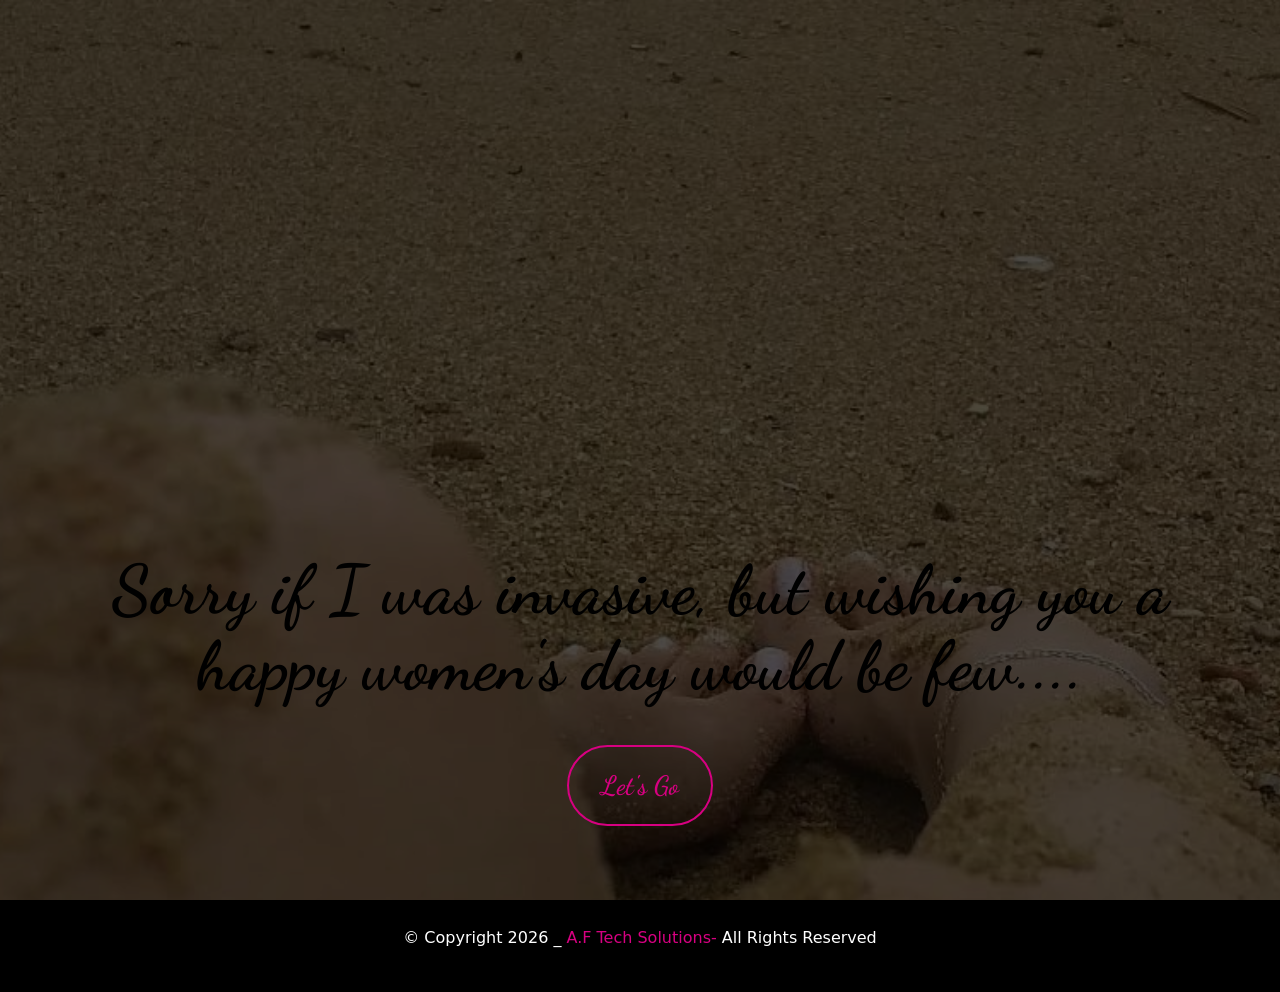
<file: index.html>
<!DOCTYPE html>
<html  >
<head>
  
  <meta charset="UTF-8">
  <meta http-equiv="X-UA-Compatible" content="IE=edge">
  <meta name="generator" content="Mobirise v6.1.12, mobirise.com">
  <meta name="viewport" content="width=device-width, initial-scale=1, minimum-scale=1">
  <link rel="shortcut icon" href="assets/images/rose-128x106.png" type="image/x-icon">
  <meta name="description" content="Celebrate International Women's Day with a romantic website. Dark theme with pink accents conveys admiration and affection. Elegant visuals, soft music, and touching texts honor women's qualities and importance.">
  
  
  <title>Romantic Day</title>
  <link rel="stylesheet" href="assets/bootstrap/css/bootstrap.min.css">
  <link rel="stylesheet" href="assets/parallax/jarallax.css">
  <link rel="stylesheet" href="assets/web/assets/gdpr-plugin/gdpr-styles.css">
  <link rel="stylesheet" href="assets/animatecss/animate.css">
  <link rel="stylesheet" href="assets/theme/css/style.css">
  <link rel="preload" href="https://fonts.googleapis.com/css?family=Dancing+Script:400,500,600,700&display=swap" as="style" onload="this.onload=null;this.rel='stylesheet'">
  <noscript><link rel="stylesheet" href="https://fonts.googleapis.com/css?family=Dancing+Script:400,500,600,700&display=swap"></noscript>
  <link rel="preload" href="https://fonts.googleapis.com/css?family=Caveat:400,500,600,700&display=swap" as="style" onload="this.onload=null;this.rel='stylesheet'">
  <noscript><link rel="stylesheet" href="https://fonts.googleapis.com/css?family=Caveat:400,500,600,700&display=swap"></noscript>
  <link rel="preload" href="https://fonts.googleapis.com/css?family=Rajdhani:300,400,500,600,700&display=swap" as="style" onload="this.onload=null;this.rel='stylesheet'">
  <noscript><link rel="stylesheet" href="https://fonts.googleapis.com/css?family=Rajdhani:300,400,500,600,700&display=swap"></noscript>
  <link rel="preload" as="style" href="assets/mobirise/css/mbr-additional.css?v=YojdhR"><link rel="stylesheet" href="assets/mobirise/css/mbr-additional.css?v=YojdhR" type="text/css">

  
  
  
</head>
<body>
  
  <section data-bs-version="5.1" class="header18 cid-vdhSMPGhOz mbr-fullscreen mbr-parallax-background" id="hero-16-vdhSMPGhOz">
  

  <div class="mbr-overlay" style="opacity: 0.7; background-color: rgb(0, 0, 0);"></div>
  <div class="container-fluid">
    <div class="row">
      <div class="content-wrap col-12 col-md-12">
        <h1 class="mbr-section-title mbr-fonts-style mbr-white mb-4 display-1"><strong>Sorry if I was invasive, but wishing you a happy women's day would be few....</strong></h1>
        
        
        <div class="mbr-section-btn"><a class="btn btn-primary-outline display-7" href="page1.html#header18-3">Let's Go</a></div>
      </div>
    </div>
  </div>
</section>

<section data-bs-version="5.1" class="footer4 cid-vdivY5QULE" once="footers" id="footer04-t">

    

    

    <div class="container">
        <div class="media-container-row align-center mbr-white">
            <div class="col-12">
                <p class="mbr-text mb-0 mbr-fonts-style display-7"></p><p><a href="page4.html" class="text-primary"></a>© Copyright 2026 _ <a href="page4.html" class="text-primary">A.F Tech Solutions-</a> All Rights Reserved</p><p></p>
            </div>
        </div>
    </div>
</section> <script src="assets/parallax/jarallax.js"></script>  <script src="assets/smoothscroll/smooth-scroll.js"></script>  <script src="assets/ytplayer/index.js"></script>  <script src="assets/theme/js/script.js"></script>  
  
  
 <div id="scrollToTop" class="scrollToTop mbr-arrow-up"><a style="text-align: center;"><i class="mbr-arrow-up-icon mbr-arrow-up-icon-cm cm-icon cm-icon-smallarrow-up"></i></a></div>
    <input name="animation" type="hidden">
  </body>
</html>
</file>
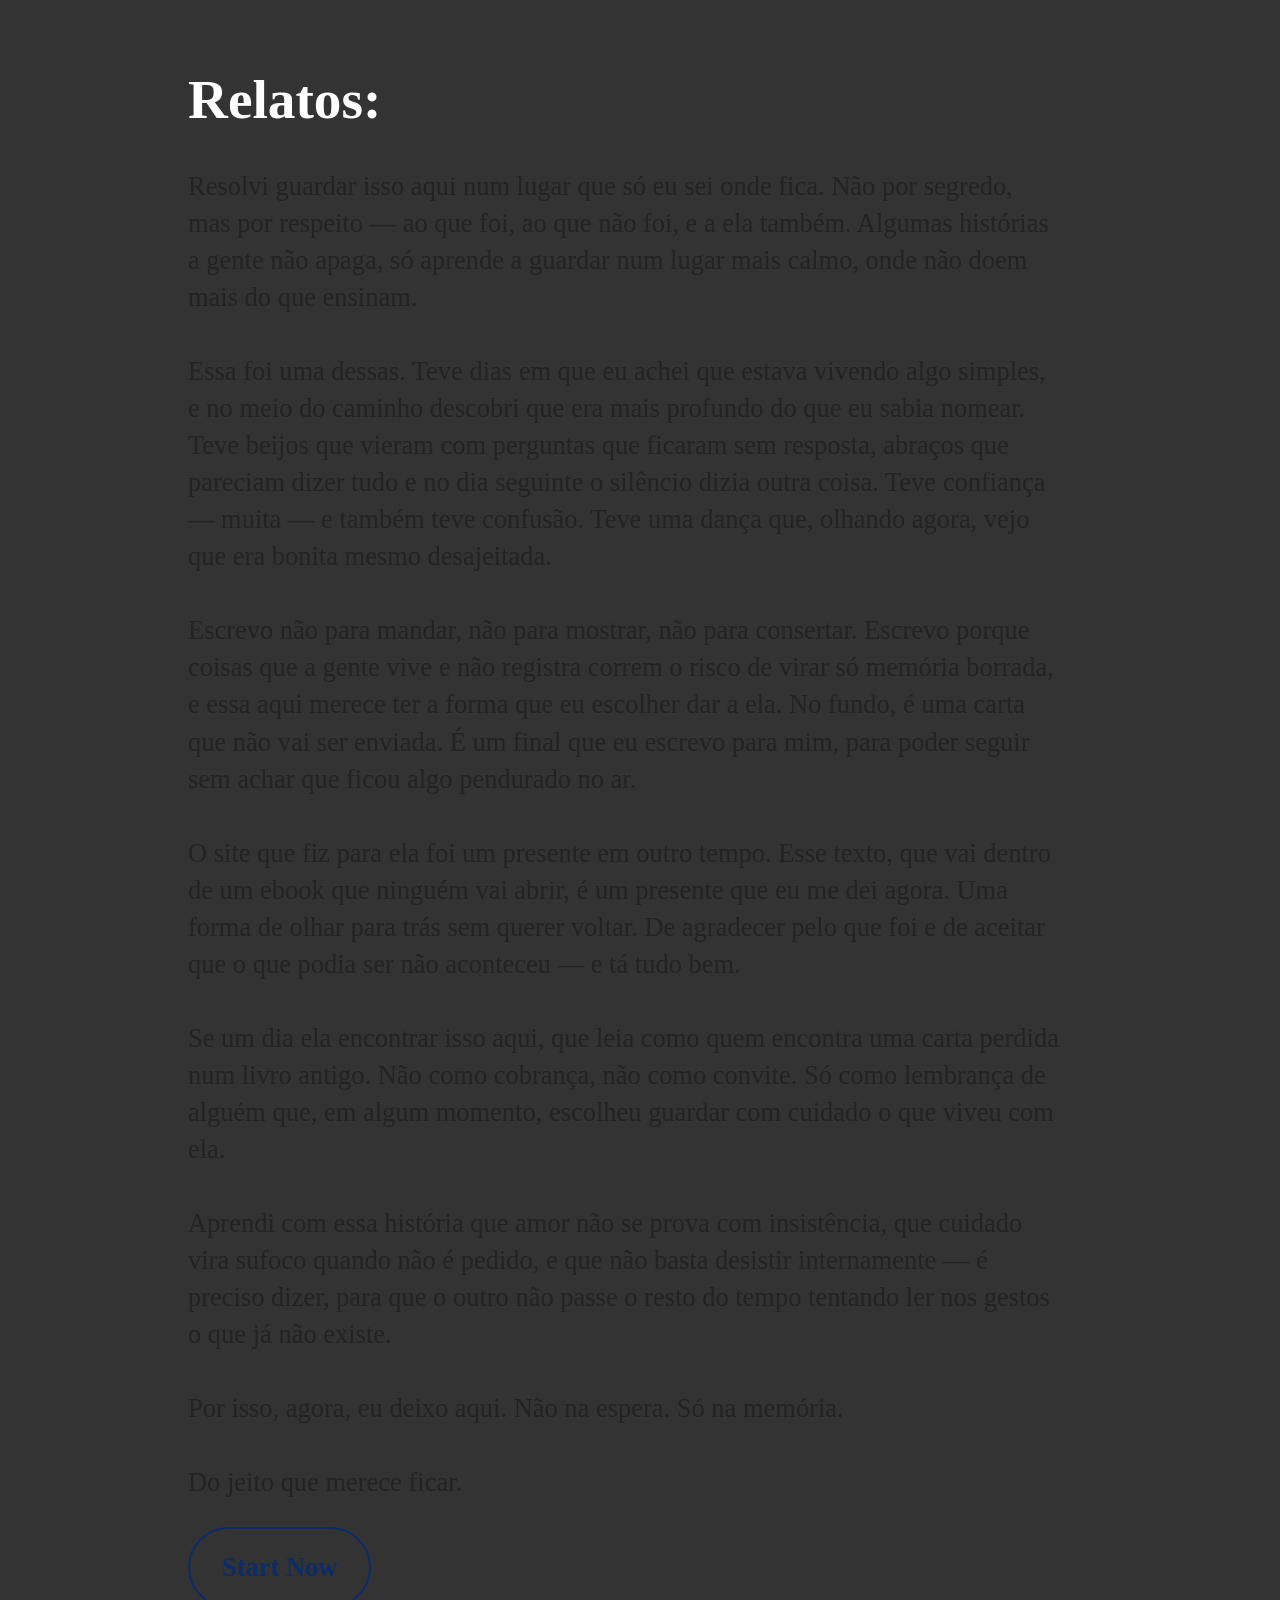
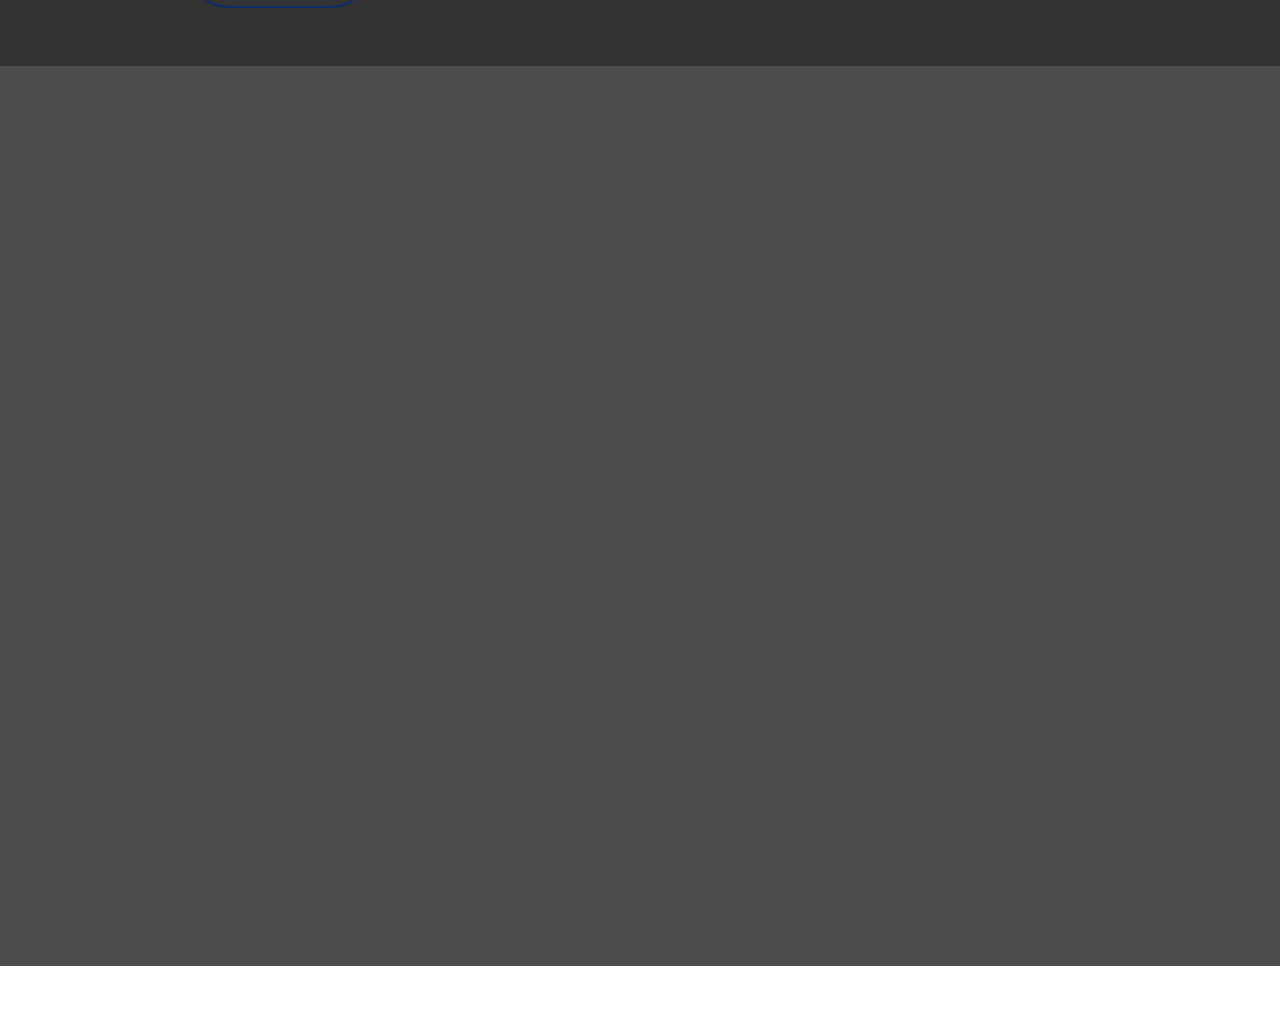
<file: 2index.html>
<!DOCTYPE html>
<html  >
<head>
  <!-- Site made with Mobirise Website Builder v6.1.12, https://mobirise.com -->
  <meta charset="UTF-8">
  <meta http-equiv="X-UA-Compatible" content="IE=edge">
  <meta name="generator" content="Mobirise v6.1.12, mobirise.com">
  <meta name="twitter:card" content="summary_large_image"/>
  <meta name="twitter:image:src" content="assets/images/index-meta.jpeg">
  <meta property="og:image" content="assets/images/index-meta.jpeg">
  <meta name="twitter:title" content="Relato do que foi...">
  <meta name="viewport" content="width=device-width, initial-scale=1, minimum-scale=1">
  <link rel="shortcut icon" href="assets/images/rose.jpg" type="image/x-icon">
  <meta name="description" content="">
  
  
  <title>Relato do que foi...</title>
  <link rel="stylesheet" href="assets/bootstrap/css/bootstrap.min.css">
  <link rel="stylesheet" href="assets/parallax/jarallax.css">
  <link rel="stylesheet" href="assets/animatecss/animate.css">
  <link rel="stylesheet" href="assets/theme/css/style.css">
  <link rel="preload" href="https://fonts.googleapis.com/css?family=Playfair+Display:400,500,600,700,800,900,400i,500i,600i,700i,800i,900i&display=swap" as="style" onload="this.onload=null;this.rel='stylesheet'">
  <noscript><link rel="stylesheet" href="https://fonts.googleapis.com/css?family=Playfair+Display:400,500,600,700,800,900,400i,500i,600i,700i,800i,900i&display=swap"></noscript>
  <link rel="preload" href="https://fonts.googleapis.com/css?family=Cormorant+Garamond:300,400,500,600,700,300i,400i,500i,600i,700i&display=swap" as="style" onload="this.onload=null;this.rel='stylesheet'">
  <noscript><link rel="stylesheet" href="https://fonts.googleapis.com/css?family=Cormorant+Garamond:300,400,500,600,700,300i,400i,500i,600i,700i&display=swap"></noscript>
  <link rel="preload" href="https://fonts.googleapis.com/css2?family=Inter+Tight:wght@400;700&display=swap&display=swap" as="style" onload="this.onload=null;this.rel='stylesheet'">
  <noscript><link rel="stylesheet" href="https://fonts.googleapis.com/css2?family=Inter+Tight:wght@400;700&display=swap&display=swap"></noscript>
  <link rel="preload" href="https://fonts.googleapis.com/css?family=Cormorant:300,400,500,600,700,300i,400i,500i,600i,700i&display=swap" as="style" onload="this.onload=null;this.rel='stylesheet'">
  <noscript><link rel="stylesheet" href="https://fonts.googleapis.com/css?family=Cormorant:300,400,500,600,700,300i,400i,500i,600i,700i&display=swap"></noscript>
  <link rel="preload" as="style" href="assets/mobirise/css/mbr-additional.css?v=X8P98K"><link rel="stylesheet" href="assets/mobirise/css/mbr-additional.css?v=X8P98K" type="text/css">

  
  
  
</head>
<body>
  
  <section data-bs-version="5.1" class="article07 cid-veVj3OQUIK mbr-fullscreen mbr-parallax-background" id="article07-1">
  

  
  <div class="mbr-overlay" style="opacity: 0.8; background-color: rgb(0, 0, 0);"></div>
  <div class="container-fluid">
    <div class="row justify-content-center">
      <div class="card col-md-12 col-lg-9">
        <div class="card-wrapper">
          <h3 class="card-title mbr-fonts-style mbr-white mt-3 mb-4 display-2">
            <strong>Relatos:</strong></h3>
          <div class="row card-box align-left">
            <div class="item features-without-image col-12">
              <div class="item-wrapper">
                
                <p class="mbr-text mbr-fonts-style display-7">Resolvi guardar isso aqui num lugar que só eu sei onde fica. Não por segredo, mas por respeito — ao que foi, ao que não foi, e a ela também. Algumas histórias a gente não apaga, só aprende a guardar num lugar mais calmo, onde não doem mais do que ensinam.
<br>
<br>Essa foi uma dessas. Teve dias em que eu achei que estava vivendo algo simples, e no meio do caminho descobri que era mais profundo do que eu sabia nomear. Teve beijos que vieram com perguntas que ficaram sem resposta, abraços que pareciam dizer tudo e no dia seguinte o silêncio dizia outra coisa. Teve confiança — muita — e também teve confusão. Teve uma dança que, olhando agora, vejo que era bonita mesmo desajeitada.
<br>
<br>Escrevo não para mandar, não para mostrar, não para consertar. Escrevo porque coisas que a gente vive e não registra correm o risco de virar só memória borrada, e essa aqui merece ter a forma que eu escolher dar a ela. No fundo, é uma carta que não vai ser enviada. É um final que eu escrevo para mim, para poder seguir sem achar que ficou algo pendurado no ar.
<br>
<br>O site que fiz para ela foi um presente em outro tempo. Esse texto, que vai dentro de um ebook que ninguém vai abrir, é um presente que eu me dei agora. Uma forma de olhar para trás sem querer voltar. De agradecer pelo que foi e de aceitar que o que podia ser não aconteceu — e tá tudo bem.
<br>
<br>Se um dia ela encontrar isso aqui, que leia como quem encontra uma carta perdida num livro antigo. Não como cobrança, não como convite. Só como lembrança de alguém que, em algum momento, escolheu guardar com cuidado o que viveu com ela.
<br>
<br>Aprendi com essa história que amor não se prova com insistência, que cuidado vira sufoco quando não é pedido, e que não basta desistir internamente — é preciso dizer, para que o outro não passe o resto do tempo tentando ler nos gestos o que já não existe.
<br>
<br>Por isso, agora, eu deixo aqui. Não na espera. Só na memória.
<br>
<br>Do jeito que merece ficar.</p>
              </div>
            </div>
            
            
            
          </div>
          <div class="mbr-section-btn"><a class="btn btn-secondary-outline display-7" href="page1.html">Start Now</a></div>
        </div>
      </div>
    </div>
  </div>
</section>

<section data-bs-version="5.1" class="header18 cid-veVSWmDIcx mbr-fullscreen mbr-parallax-background" id="header18-4">
  

  <div class="mbr-overlay" style="opacity: 0.7; background-color: rgb(0, 0, 0);"></div>
  <div class="container-fluid">
    <div class="row">
      <div class="content-wrap col-12 col-md-12">
        
        
        
        
      </div>
    </div>
  </div>
</section><section class="display-7" style="padding: 0;align-items: center;justify-content: center;flex-wrap: wrap;    align-content: center;display: flex;position: relative;height: 4rem;"><a href="https://mobiri.se/" style="flex: 1 1;height: 4rem;position: absolute;width: 100%;z-index: 1;"><img alt="" style="height: 4rem;" src="[data-uri]"></a><p style="margin: 0;text-align: center;" class="display-7">&#8204;</p><a style="z-index:1" href="https://mobirise.com/builder/no-code-website-builder.html">No Code Website Builder</a></section><script src="assets/bootstrap/js/bootstrap.bundle.min.js"></script>  <script src="assets/parallax/jarallax.js"></script>  <script src="assets/smoothscroll/smooth-scroll.js"></script>  <script src="assets/ytplayer/index.js"></script>  <script src="assets/theme/js/script.js"></script>  
  
  
 <div id="scrollToTop" class="scrollToTop mbr-arrow-up"><a style="text-align: center;"><i class="mbr-arrow-up-icon mbr-arrow-up-icon-cm cm-icon cm-icon-smallarrow-up"></i></a></div>
    <input name="animation" type="hidden">
  </body>
</html>
</file>
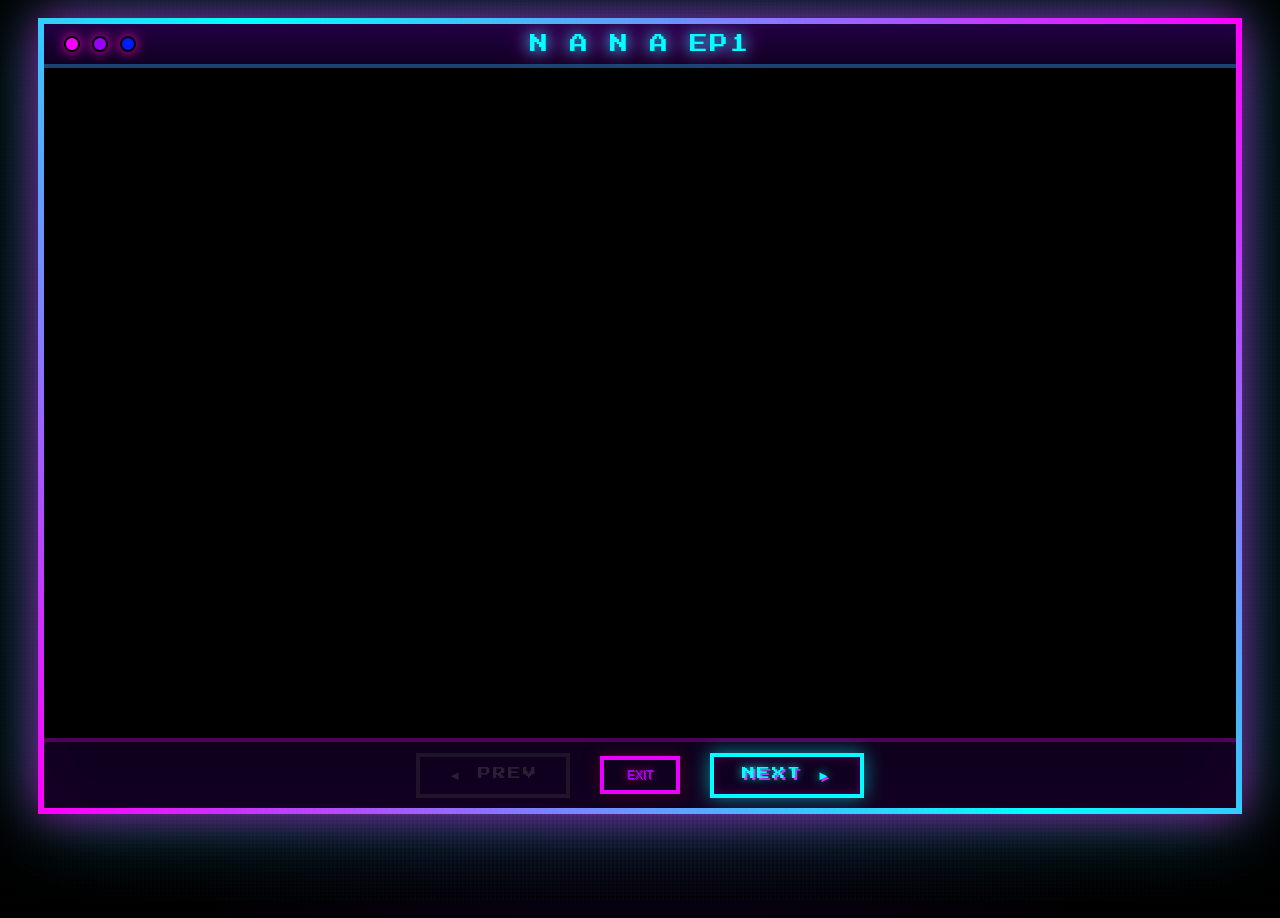
<file: PLAYER ANIM.html>
<!DOCTYPE html>
<html lang="pt-BR">
<head>
  <meta charset="UTF-8" />
  <meta name="viewport" content="width=device-width, initial-scale=1.0"/>
  <title>NEON RETRO - N A N A</title>
  <link href="https://fonts.googleapis.com/css2?family=Press+Start+2P&family=VT323&display=swap" rel="stylesheet">
  <style>
    * { margin:0; padding:0; box-sizing:border-box; }
    body {
      background: #0d001a;
      height: 100vh;
      overflow: hidden;
      font-family: 'VT323', monospace;
      color: #ff00ff;
      background: radial-gradient(circle at center, #1a0033 0%, #000 80%);
      image-rendering: pixelated;
    }
    body::before {
      content: "";
      position: absolute;
      inset: 0;
      background: 
        repeating-linear-gradient(transparent 0px, transparent 2px, rgba(255,0,255,0.06) 2px, rgba(255,0,255,0.06) 4px),
        repeating-linear-gradient(90deg, transparent 0px, transparent 2px, rgba(0,255,255,0.05) 2px, rgba(0,255,255,0.05) 4px);
      pointer-events: none;
      animation: crt-scan 6s linear infinite;
      mix-blend-mode: screen;
    }
    @keyframes crt-scan {
      0% { transform: translateY(-100%); opacity: 0.7; }
      50% { opacity: 0.4; }
      100% { transform: translateY(100%); opacity: 0.7; }
    }
    .crt-overlay {
      position: fixed;
      inset: 0;
      pointer-events: none;
      background: radial-gradient(circle at 50% 50%, transparent 40%, rgba(0,0,0,0.8) 100%);
      box-shadow: inset 0 0 120px rgba(0,0,0,0.9);
      animation: crt-flicker 0.12s infinite alternate;
    }
    @keyframes crt-flicker {
      0%, 100% { opacity: 0.15; }
      50% { opacity: 0.22; }
    }
    .janela {
      width: 94vw;
      max-width: 1300px;
      margin: 2vh auto;
      border: 6px solid #ff00ff;
      border-image: linear-gradient(45deg, #ff00ff, #00ffff, #ff00ff) 1;
      border-radius: 8px;
      overflow: hidden;
      background: #000;
      box-shadow: 0 0 40px #ff00ff88, 0 0 80px #00ffff66, inset 0 0 60px rgba(255,0,255,0.3);
      position: relative;
      animation: neon-glow 4s ease-in-out infinite alternate;
    }
    @keyframes neon-glow {
      0%   { box-shadow: 0 0 40px #ff00ff88, 0 0 80px #00ffff66, inset 0 0 60px rgba(255,0,255,0.3); }
      100% { box-shadow: 0 0 70px #ff00ff, 0 0 120px #00ffffaa, inset 0 0 90px rgba(0,255,255,0.4); }
    }
    .titlebar {
      height: 44px;
      background: linear-gradient(to bottom, #220044, #110022);
      display: flex;
      align-items: center;
      padding: 0 20px;
      border-bottom: 4px solid #00ffff44;
      position: relative;
      font-family: 'Press Start 2P', cursive;
      font-size: 18px;
      color: #00ffff;
      text-shadow: 0 0 10px #00ffff, 2px 2px 0 #ff00ff, -2px -2px 0 #ff00ff;
      letter-spacing: 2px;
    }
    .traffic-lights { display: flex; gap: 12px; }
    .light {
      width: 16px; height: 16px;
      border-radius: 50%;
      border: 2px solid #000;
      box-shadow: 0 0 12px currentColor;
    }
    .close    { background: #f700ff; color: #ff00bf; }
    .minimize { background: #9900ff; color: #ff00bf; }
    .zoom     { background: #001aff; color: #ff00bf; }
    .filename {
      position: absolute;
      left: 50%;
      transform: translateX(-50%);
      text-shadow: 0 0 15px #00ffff, 0 0 25px #ff00ff;
    }
    .video-area {
      position: relative;
      width: 100%;
      padding-top: 56.25%;
      background: #000;
      overflow: hidden;
      image-rendering: crisp-edges;
    }
    .video-area iframe {
      position: absolute;
      inset: 0;
      width: 100%;
      height: 100%;
      border: none;
      filter: contrast(1.15) saturate(1.3) brightness(1.1);
    }
    .bottom-bar {
      height: 70px;
      background: rgba(17, 0, 34, 0.9);
      display: flex;
      align-items: center;
      justify-content: center;
      padding: 0 40px;
      border-top: 4px solid #ff00ff44;
      gap: 30px; /* espaço entre os botões */
    }
    .btn-ep {
      background: transparent;
      border: 4px solid #00ffff;
      color: #00ffff;
      padding: 10px 28px;
      border-radius: 0;
      font-family: 'Press Start 2P', cursive;
      font-size: 13px;
      letter-spacing: 2px;
      cursor: pointer;
      transition: all 0.2s;
      text-shadow: 0 0 10px #00ffff, 2px 2px 0 #ff00ff;
      box-shadow: 0 0 20px #00ffff88, inset 0 0 10px #ff00ff44;
      min-width: 110px;
      text-align: center;
    }
    .btn-ep:hover {
      border-color: #ff00ff;
      color: #ff00ff;
      text-shadow: 0 0 15px #ff00ff, 3px 3px 0 #00ffff;
      box-shadow: 0 0 40px #ff00ff, inset 0 0 20px #00ffff66;
      transform: scale(1.08);
    }
    .btn-ep:disabled {
      opacity: 0.3;
      border-color: #444;
      color: #666;
      text-shadow: none;
      box-shadow: none;
      cursor: not-allowed;
    }
    /* Botão EXIT - menor e com tom diferente para destacar */
    .btn-exit {
      background: transparent;
      border: 4px solid #ea00ff;
      color: #a200ff;
      padding: 8px 20px;
      font-size: 12px;
      min-width: 80px;
      text-shadow: 0 0 8px #ff006a, 1px 1px 0 #9900ff;
      box-shadow: 0 0 16px #70001e88;
    }
    .btn-exit:hover {
      border-color: #0051ff;
      color: #006eff;
      text-shadow: 0 0 12px #002677, 2px 2px 0 #ff0044;
      box-shadow: 0 0 30px #1900ffaa;
      transform: scale(1.1);
    }
  </style>
</head>
<body>

  <div class="crt-overlay"></div>

  <div class="janela">
    <div class="titlebar">
      <div class="traffic-lights">
        <div class="light close"></div>
        <div class="light minimize"></div>
        <div class="light zoom"></div>
      </div>
      <div class="filename" id="titulo">N A N A </div>
    </div>

    <div class="video-area">
      <iframe 
        id="player" 
        src="" 
        allow="autoplay; encrypted-media" 
        allowfullscreen>
      </iframe>
    </div>

    <div class="bottom-bar">
      <button class="btn-ep" id="btn-anterior" onclick="anterior()" disabled>◄ PREV</button>
      <button class="btn-exit" id="btn-voltar" onclick="voltar()" href="page2.html">EXIT</button> 
      <button class="btn-ep" id="btn-proximo" onclick="proximo()">NEXT ►</button>
    </div>
  </div>

  <script>
    // ────────────────────────────────────────────────
    //   EPISÓDIOS DE N A N A
    // ────────────────────────────────────────────────
    const episodios = [
      { titulo: "N A N A EP1",  id: "1zUioIICWtPPlvewa6KSFkUlvbgcuocKF" },
      { titulo: "N A N A EP2",  id: "1OvvaWeBexCxo6b8_8Ln9LAvb7spkkHgg" },
      { titulo: "N A N A EP3",  id: "1v4UqJrapxHDY0T5N6RTDQrDblYWTtenC" },
      { titulo: "N A N A EP4",  id: "187aYkvfx1Pse1WeiOlfCvlGivE3kEsvh" },
      { titulo: "N A N A EP5",  id: "1biTj9RnIMCqfadnr8eqOydEpZ_PDTZIp" },
      { titulo: "N A N A EP6",  id: "1fy0yO_WkiNzLyUAfR9KD4nIoLGymKvqB" },
      { titulo: "N A N A EP7",  id: "1KdtxKj-DvLBSMVUB_CNsEha8pntJAQxD" },
      { titulo: "N A N A EP8",  id: "13Jz_mVuidzN5HwJDOEaibumyRXaiWaKg" },
      { titulo: "N A N A EP9",  id: "15wnShKZqdoU9kbzoPqreksDx920vkQqP" },
      { titulo: "N A N A EP10", id: "1qP11viroBUYWxOoPNPF8e3eRSQ_sivfp" },
      { titulo: "N A N A EP11", id: "1J3E8Rv4vuFJwjhcWUpEV2qUW0fIbXs-F" },
      { titulo: "N A N A EP12", id: "1V8xD_w5GFkPa7mdtCODu7LPYS35jdfd2" },
      { titulo: "N A N A EP13", id: "1WwjpyECfrh3r6iWEdlnblE2OOcys1jGY" },
      { titulo: "N A N A EP14", id: "1tbJ2_ux6KkoOlmssdn5xPGKie6QBZYyl" },
      { titulo: "N A N A EP15", id: "1E9WOueCkEChI8Lm_Ph24l3LI6Xnad62x" },
      { titulo: "N A N A EP16", id: "1dwnDqZWYMo01cyeXruCdExLE08Hc3SNr" },
      { titulo: "N A N A EP17", id: "1jr0jlV1NKz7IbboOie2H8hnKVVdy5SW4" },
      { titulo: "N A N A EP18", id: "1ape2-EtMEDi8TjBar7VwkVvil3MpPdyI" },
      { titulo: "N A N A EP19", id: "1pL0t5SM7en4Y01FTs_e4T1SbKFtwjwq8" },
      { titulo: "N A N A EP20", id: "1FWNbqN-QgE01C4uMIhQq3lToNE1YWg_w" },
      { titulo: "N A N A EP21", id: "1-UT6thYJy6jvVPFQTrMCJlQotMsQDsmU" },
      { titulo: "N A N A EP22", id: "143e69uEYWHDA4f7CRa3zYm-7yH95qurA" },
      { titulo: "N A N A EP23", id: "1OyYIeh8YawaA_-6UqAiBld-KyDlwxVXt" },
      { titulo: "N A N A EP24", id: "1lXxbySZY7fmR25kVrtojQbRW7I9gyu5C" },
      { titulo: "N A N A EP25", id: "1WYbzT2rCO6flkDL79QajJkyrZ5OrpPEV" },
      { titulo: "N A N A EP26", id: "1J4OrK2UMoA8QQcWP8bDIg6Y8Qto4t-5w" },
      { titulo: "N A N A EP27", id: "1dhLzKDuNrwcFcNzas3id8H0ENItPCGWA" },
      { titulo: "N A N A EP28", id: "1Wv7rvgFo0L_4UjPAsnTHHt9Jvq-AdXr4" },
      { titulo: "N A N A EP29", id: "1EGubt68sRgxvzRMczK1M_xMGGx9cqo4d" },
      { titulo: "N A N A EP30", id: "1ApWokjwSKZab4ciC1XKrhsvYDsNihnOS" },
      { titulo: "N A N A EP31", id: "1ngCzsdKy7DP6LSI8cRobbiN5-3S-SRdk" },
      { titulo: "N A N A EP32", id: "1sQL27DdWtc72DSQ_QF-NdEU3dvVzGMZC" },
      { titulo: "N A N A EP33", id: "1I9zF5gNlLI_AwEKh1rlqP0u7B5PsOFNe" },
      { titulo: "N A N A EP34", id: "1UflB2CEmGJVSn3Oi9updGYdhp3NyZhZQ" },
      { titulo: "N A N A EP35", id: "112pDVWKj3pae2ea7X3pzy0p9lbLPMZi8" },
      { titulo: "N A N A EP36", id: "1W2z0N_b2rl5Po8i3LdvflqPqsndNC9AK" },
      { titulo: "N A N A EP37", id: "142SU_hHCGlysXZP5WrBKmtenkcO0L2i_" },
      { titulo: "N A N A EP38", id: "1JD6DETJMfaejitat2AshhvwZdVQ2pslr" },
      { titulo: "N A N A EP39", id: "1bEYoJORAsXmjp9G0-VaqMvd2PstFM4jx" },
      { titulo: "N A N A EP40", id: "1enBy2U0dEVcX-C_zzgZUFBDqnTA5tX8r" },
      { titulo: "N A N A EP41", id: "1bdjk4lD4Cs7R8zgIZ8k7T0OA8V_O_a3v" },
      { titulo: "N A N A EP42", id: "1gDLZfys6AcXI_c5N8caUY9ABsoY08Iji" },
      { titulo: "N A N A EP43", id: "1uRsJ7GTsGqJPMuPh1SboEdTrTpK_XH2k" },
      { titulo: "N A N A EP44", id: "1HHZbOj7xMFL4wFPHPPr3NU6-XZhVGRR5" },
      { titulo: "N A N A EP45", id: "1lc6QSGn3BK639oUngo8YM34PsX3v8TpA" },
      { titulo: "N A N A EP46", id: "17sE7pTfnG9lZLNE909pHuKPOdHyHLXz3" },
      { titulo: "N A N A EP47", id: "1wXRw1E9_JWjdJl7DpmlJIHPBMg4ktfPW" }
    ];

    let indiceAtual = 0;
    const iframe = document.getElementById("player");
    const tituloEl = document.getElementById("titulo");
    const btnPrev = document.getElementById("btn-anterior");
    const btnNext = document.getElementById("btn-proximo");

    const STORAGE_KEY = "nana_player_progress";

    function carregarProgresso() {
      const saved = localStorage.getItem(STORAGE_KEY);
      if (saved) {
        try {
          const data = JSON.parse(saved);
          if (data.episodio !== undefined && data.episodio >= 0 && data.episodio < episodios.length) {
            indiceAtual = data.episodio;
          }
          return data.tempo || 0;
        } catch (e) {}
      }
      return 0;
    }

    function salvarProgresso(tempoAtual = 0) {
      const data = { episodio: indiceAtual, tempo: Math.floor(tempoAtual) };
      localStorage.setItem(STORAGE_KEY, JSON.stringify(data));
    }

    function carregarEpisodio() {
      if (indiceAtual < 0 || indiceAtual >= episodios.length) return;

      const ep = episodios[indiceAtual];
      iframe.src = `https://drive.google.com/file/d/${ep.id}/preview`;
      tituloEl.textContent = ep.titulo;

      btnPrev.disabled = indiceAtual === 0;
      btnNext.disabled = indiceAtual === episodios.length - 1;
    }

    function anterior() {
      if (indiceAtual > 0) {
        salvarProgresso();
        indiceAtual--;
        carregarEpisodio();
      }
    }

    function proximo() {
      if (indiceAtual < episodios.length - 1) {
        salvarProgresso();
        indiceAtual++;
        carregarEpisodio();
      }
    }

    // Botão EXIT - fecha a janela (funciona se aberta como popup)
    function voltar() {
        salvarProgresso();
        window.location.href = "page2.html";
      }
    



    // ────────────────────────────────────────────────
    //   TENTATIVA DE RESTAURAR TEMPO AO CARREGAR
    // ────────────────────────────────────────────────
    let tempoSalvo = carregarProgresso();

    iframe.addEventListener('load', () => {
      // Tenta aplicar o tempo salvo (funciona parcialmente no embed do Drive)
      if (tempoSalvo > 0) {
        setTimeout(() => {
          try {
            // Tentativa de seek via postMessage (pouco confiável, mas tenta)
            iframe.contentWindow.postMessage({ method: 'seek', value: tempoSalvo }, '*');
          } catch (e) {
            console.log("Não foi possível restaurar tempo exato:", e);
          }
        }, 2500); // espera o player carregar
      }
    });

    // Salva progresso a cada 15 segundos enquanto assiste
    setInterval(() => {
      // Não temos currentTime exato, mas salvamos o episódio atual
      // (o tempo só é salvo se o usuário pausar ou mudar de episódio)
      salvarProgresso(tempoSalvo); // atualiza apenas o episódio
    }, 15000);

    // Salva quando a página for fechada/recarregada
    window.addEventListener('beforeunload', () => {
      salvarProgresso(tempoSalvo);
    });

    // Inicia
    carregarEpisodio();
  </script>
  

</body>
</html>
</file>
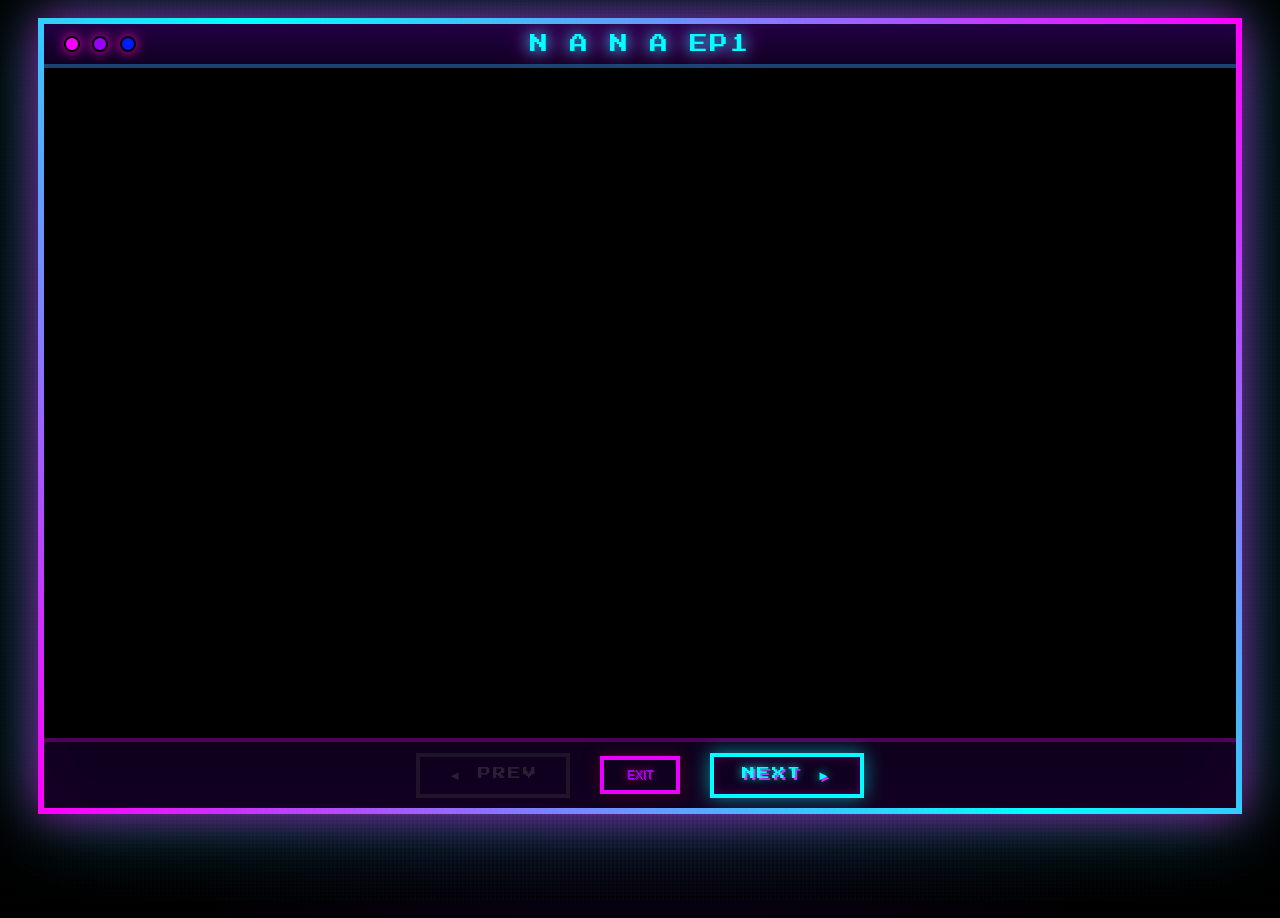
<file: playeranimenana.html>
<!DOCTYPE html>
<html lang="pt-BR">
<head>
  <meta charset="UTF-8" />
  <meta name="viewport" content="width=device-width, initial-scale=1.0"/>
  <title>NEON RETRO - N A N A</title>
  <link href="https://fonts.googleapis.com/css2?family=Press+Start+2P&family=VT323&display=swap" rel="stylesheet">
  <style>
    * { margin:0; padding:0; box-sizing:border-box; }
    body {
      background: #0d001a;
      height: 100vh;
      overflow: hidden;
      font-family: 'VT323', monospace;
      color: #ff00ff;
      background: radial-gradient(circle at center, #1a0033 0%, #000 80%);
      image-rendering: pixelated;
    }
    body::before {
      content: "";
      position: absolute;
      inset: 0;
      background: 
        repeating-linear-gradient(transparent 0px, transparent 2px, rgba(255,0,255,0.06) 2px, rgba(255,0,255,0.06) 4px),
        repeating-linear-gradient(90deg, transparent 0px, transparent 2px, rgba(0,255,255,0.05) 2px, rgba(0,255,255,0.05) 4px);
      pointer-events: none;
      animation: crt-scan 6s linear infinite;
      mix-blend-mode: screen;
    }
    @keyframes crt-scan {
      0% { transform: translateY(-100%); opacity: 0.7; }
      50% { opacity: 0.4; }
      100% { transform: translateY(100%); opacity: 0.7; }
    }
    .crt-overlay {
      position: fixed;
      inset: 0;
      pointer-events: none;
      background: radial-gradient(circle at 50% 50%, transparent 40%, rgba(0,0,0,0.8) 100%);
      box-shadow: inset 0 0 120px rgba(0,0,0,0.9);
      animation: crt-flicker 0.12s infinite alternate;
    }
    @keyframes crt-flicker {
      0%, 100% { opacity: 0.15; }
      50% { opacity: 0.22; }
    }
    .janela {
      width: 94vw;
      max-width: 1300px;
      margin: 2vh auto;
      border: 6px solid #ff00ff;
      border-image: linear-gradient(45deg, #ff00ff, #00ffff, #ff00ff) 1;
      border-radius: 8px;
      overflow: hidden;
      background: #000;
      box-shadow: 0 0 40px #ff00ff88, 0 0 80px #00ffff66, inset 0 0 60px rgba(255,0,255,0.3);
      position: relative;
      animation: neon-glow 4s ease-in-out infinite alternate;
    }
    @keyframes neon-glow {
      0%   { box-shadow: 0 0 40px #ff00ff88, 0 0 80px #00ffff66, inset 0 0 60px rgba(255,0,255,0.3); }
      100% { box-shadow: 0 0 70px #ff00ff, 0 0 120px #00ffffaa, inset 0 0 90px rgba(0,255,255,0.4); }
    }
    .titlebar {
      height: 44px;
      background: linear-gradient(to bottom, #220044, #110022);
      display: flex;
      align-items: center;
      padding: 0 20px;
      border-bottom: 4px solid #00ffff44;
      position: relative;
      font-family: 'Press Start 2P', cursive;
      font-size: 18px;
      color: #00ffff;
      text-shadow: 0 0 10px #00ffff, 2px 2px 0 #ff00ff, -2px -2px 0 #ff00ff;
      letter-spacing: 2px;
    }
    .traffic-lights { display: flex; gap: 12px; }
    .light {
      width: 16px; height: 16px;
      border-radius: 50%;
      border: 2px solid #000;
      box-shadow: 0 0 12px currentColor;
    }
    .close    { background: #f700ff; color: #ff00bf; }
    .minimize { background: #9900ff; color: #ff00bf; }
    .zoom     { background: #001aff; color: #ff00bf; }
    .filename {
      position: absolute;
      left: 50%;
      transform: translateX(-50%);
      text-shadow: 0 0 15px #00ffff, 0 0 25px #ff00ff;
    }
    .video-area {
      position: relative;
      width: 100%;
      padding-top: 56.25%;
      background: #000;
      overflow: hidden;
      image-rendering: crisp-edges;
    }
    .video-area iframe {
      position: absolute;
      inset: 0;
      width: 100%;
      height: 100%;
      border: none;
      filter: contrast(1.15) saturate(1.3) brightness(1.1);
    }
    .bottom-bar {
      height: 70px;
      background: rgba(17, 0, 34, 0.9);
      display: flex;
      align-items: center;
      justify-content: center;
      padding: 0 40px;
      border-top: 4px solid #ff00ff44;
      gap: 30px; /* espaço entre os botões */
    }
    .btn-ep {
      background: transparent;
      border: 4px solid #00ffff;
      color: #00ffff;
      padding: 10px 28px;
      border-radius: 0;
      font-family: 'Press Start 2P', cursive;
      font-size: 13px;
      letter-spacing: 2px;
      cursor: pointer;
      transition: all 0.2s;
      text-shadow: 0 0 10px #00ffff, 2px 2px 0 #ff00ff;
      box-shadow: 0 0 20px #00ffff88, inset 0 0 10px #ff00ff44;
      min-width: 110px;
      text-align: center;
    }
    .btn-ep:hover {
      border-color: #ff00ff;
      color: #ff00ff;
      text-shadow: 0 0 15px #ff00ff, 3px 3px 0 #00ffff;
      box-shadow: 0 0 40px #ff00ff, inset 0 0 20px #00ffff66;
      transform: scale(1.08);
    }
    .btn-ep:disabled {
      opacity: 0.3;
      border-color: #444;
      color: #666;
      text-shadow: none;
      box-shadow: none;
      cursor: not-allowed;
    }
    /* Botão EXIT - menor e com tom diferente para destacar */
    .btn-exit {
      background: transparent;
      border: 4px solid #ea00ff;
      color: #a200ff;
      padding: 8px 20px;
      font-size: 12px;
      min-width: 80px;
      text-shadow: 0 0 8px #ff006a, 1px 1px 0 #9900ff;
      box-shadow: 0 0 16px #70001e88;
    }
    .btn-exit:hover {
      border-color: #0051ff;
      color: #006eff;
      text-shadow: 0 0 12px #002677, 2px 2px 0 #ff0044;
      box-shadow: 0 0 30px #1900ffaa;
      transform: scale(1.1);
    }
  </style>
</head>
<body>

  <div class="crt-overlay"></div>

  <div class="janela">
    <div class="titlebar">
      <div class="traffic-lights">
        <div class="light close"></div>
        <div class="light minimize"></div>
        <div class="light zoom"></div>
      </div>
      <div class="filename" id="titulo">N A N A </div>
    </div>

    <div class="video-area">
      <iframe 
        id="player" 
        src="" 
        allow="autoplay; encrypted-media" 
        allowfullscreen>
      </iframe>
    </div>

    <div class="bottom-bar">
      <button class="btn-ep" id="btn-anterior" onclick="anterior()" disabled>◄ PREV</button>
      <button class="btn-exit" id="btn-voltar" onclick="voltar()" href="page2.html">EXIT</button> 
      <button class="btn-ep" id="btn-proximo" onclick="proximo()">NEXT ►</button>
    </div>
  </div>

  <script>
    // ────────────────────────────────────────────────
    //   EPISÓDIOS DE N A N A
    // ────────────────────────────────────────────────
    const episodios = [
      { titulo: "N A N A EP1",  id: "1zUioIICWtPPlvewa6KSFkUlvbgcuocKF" },
      { titulo: "N A N A EP2",  id: "1OvvaWeBexCxo6b8_8Ln9LAvb7spkkHgg" },
      { titulo: "N A N A EP3",  id: "1v4UqJrapxHDY0T5N6RTDQrDblYWTtenC" },
      { titulo: "N A N A EP4",  id: "187aYkvfx1Pse1WeiOlfCvlGivE3kEsvh" },
      { titulo: "N A N A EP5",  id: "1biTj9RnIMCqfadnr8eqOydEpZ_PDTZIp" },
      { titulo: "N A N A EP6",  id: "1fy0yO_WkiNzLyUAfR9KD4nIoLGymKvqB" },
      { titulo: "N A N A EP7",  id: "1KdtxKj-DvLBSMVUB_CNsEha8pntJAQxD" },
      { titulo: "N A N A EP8",  id: "13Jz_mVuidzN5HwJDOEaibumyRXaiWaKg" },
      { titulo: "N A N A EP9",  id: "15wnShKZqdoU9kbzoPqreksDx920vkQqP" },
      { titulo: "N A N A EP10", id: "1qP11viroBUYWxOoPNPF8e3eRSQ_sivfp" },
      { titulo: "N A N A EP11", id: "1J3E8Rv4vuFJwjhcWUpEV2qUW0fIbXs-F" },
      { titulo: "N A N A EP12", id: "1V8xD_w5GFkPa7mdtCODu7LPYS35jdfd2" },
      { titulo: "N A N A EP13", id: "1WwjpyECfrh3r6iWEdlnblE2OOcys1jGY" },
      { titulo: "N A N A EP14", id: "1tbJ2_ux6KkoOlmssdn5xPGKie6QBZYyl" },
      { titulo: "N A N A EP15", id: "1E9WOueCkEChI8Lm_Ph24l3LI6Xnad62x" },
      { titulo: "N A N A EP16", id: "1dwnDqZWYMo01cyeXruCdExLE08Hc3SNr" },
      { titulo: "N A N A EP17", id: "1jr0jlV1NKz7IbboOie2H8hnKVVdy5SW4" },
      { titulo: "N A N A EP18", id: "1ape2-EtMEDi8TjBar7VwkVvil3MpPdyI" },
      { titulo: "N A N A EP19", id: "1pL0t5SM7en4Y01FTs_e4T1SbKFtwjwq8" },
      { titulo: "N A N A EP20", id: "1FWNbqN-QgE01C4uMIhQq3lToNE1YWg_w" },
      { titulo: "N A N A EP21", id: "1-UT6thYJy6jvVPFQTrMCJlQotMsQDsmU" },
      { titulo: "N A N A EP22", id: "143e69uEYWHDA4f7CRa3zYm-7yH95qurA" },
      { titulo: "N A N A EP23", id: "1OyYIeh8YawaA_-6UqAiBld-KyDlwxVXt" },
      { titulo: "N A N A EP24", id: "1lXxbySZY7fmR25kVrtojQbRW7I9gyu5C" },
      { titulo: "N A N A EP25", id: "1WYbzT2rCO6flkDL79QajJkyrZ5OrpPEV" },
      { titulo: "N A N A EP26", id: "1J4OrK2UMoA8QQcWP8bDIg6Y8Qto4t-5w" },
      { titulo: "N A N A EP27", id: "1dhLzKDuNrwcFcNzas3id8H0ENItPCGWA" },
      { titulo: "N A N A EP28", id: "1Wv7rvgFo0L_4UjPAsnTHHt9Jvq-AdXr4" },
      { titulo: "N A N A EP29", id: "1EGubt68sRgxvzRMczK1M_xMGGx9cqo4d" },
      { titulo: "N A N A EP30", id: "1ApWokjwSKZab4ciC1XKrhsvYDsNihnOS" },
      { titulo: "N A N A EP31", id: "1ngCzsdKy7DP6LSI8cRobbiN5-3S-SRdk" },
      { titulo: "N A N A EP32", id: "1sQL27DdWtc72DSQ_QF-NdEU3dvVzGMZC" },
      { titulo: "N A N A EP33", id: "1I9zF5gNlLI_AwEKh1rlqP0u7B5PsOFNe" },
      { titulo: "N A N A EP34", id: "1UflB2CEmGJVSn3Oi9updGYdhp3NyZhZQ" },
      { titulo: "N A N A EP35", id: "112pDVWKj3pae2ea7X3pzy0p9lbLPMZi8" },
      { titulo: "N A N A EP36", id: "1W2z0N_b2rl5Po8i3LdvflqPqsndNC9AK" },
      { titulo: "N A N A EP37", id: "142SU_hHCGlysXZP5WrBKmtenkcO0L2i_" },
      { titulo: "N A N A EP38", id: "1JD6DETJMfaejitat2AshhvwZdVQ2pslr" },
      { titulo: "N A N A EP39", id: "1bEYoJORAsXmjp9G0-VaqMvd2PstFM4jx" },
      { titulo: "N A N A EP40", id: "1enBy2U0dEVcX-C_zzgZUFBDqnTA5tX8r" },
      { titulo: "N A N A EP41", id: "1bdjk4lD4Cs7R8zgIZ8k7T0OA8V_O_a3v" },
      { titulo: "N A N A EP42", id: "1gDLZfys6AcXI_c5N8caUY9ABsoY08Iji" },
      { titulo: "N A N A EP43", id: "1uRsJ7GTsGqJPMuPh1SboEdTrTpK_XH2k" },
      { titulo: "N A N A EP44", id: "1HHZbOj7xMFL4wFPHPPr3NU6-XZhVGRR5" },
      { titulo: "N A N A EP45", id: "1lc6QSGn3BK639oUngo8YM34PsX3v8TpA" },
      { titulo: "N A N A EP46", id: "17sE7pTfnG9lZLNE909pHuKPOdHyHLXz3" },
      { titulo: "N A N A EP47", id: "1wXRw1E9_JWjdJl7DpmlJIHPBMg4ktfPW" }
    ];

    let indiceAtual = 0;
    const iframe = document.getElementById("player");
    const tituloEl = document.getElementById("titulo");
    const btnPrev = document.getElementById("btn-anterior");
    const btnNext = document.getElementById("btn-proximo");

    const STORAGE_KEY = "nana_player_progress";

    function carregarProgresso() {
      const saved = localStorage.getItem(STORAGE_KEY);
      if (saved) {
        try {
          const data = JSON.parse(saved);
          if (data.episodio !== undefined && data.episodio >= 0 && data.episodio < episodios.length) {
            indiceAtual = data.episodio;
          }
          return data.tempo || 0;
        } catch (e) {}
      }
      return 0;
    }

    function salvarProgresso(tempoAtual = 0) {
      const data = { episodio: indiceAtual, tempo: Math.floor(tempoAtual) };
      localStorage.setItem(STORAGE_KEY, JSON.stringify(data));
    }

    function carregarEpisodio() {
      if (indiceAtual < 0 || indiceAtual >= episodios.length) return;

      const ep = episodios[indiceAtual];
      iframe.src = `https://drive.google.com/file/d/${ep.id}/preview`;
      tituloEl.textContent = ep.titulo;

      btnPrev.disabled = indiceAtual === 0;
      btnNext.disabled = indiceAtual === episodios.length - 1;
    }

    function anterior() {
      if (indiceAtual > 0) {
        salvarProgresso();
        indiceAtual--;
        carregarEpisodio();
      }
    }

    function proximo() {
      if (indiceAtual < episodios.length - 1) {
        salvarProgresso();
        indiceAtual++;
        carregarEpisodio();
      }
    }

    // Botão EXIT - fecha a janela (funciona se aberta como popup)
    function voltar() {
        salvarProgresso();
        window.location.href = "page2.html";
      }
    



    // ────────────────────────────────────────────────
    //   TENTATIVA DE RESTAURAR TEMPO AO CARREGAR
    // ────────────────────────────────────────────────
    let tempoSalvo = carregarProgresso();

    iframe.addEventListener('load', () => {
      // Tenta aplicar o tempo salvo (funciona parcialmente no embed do Drive)
      if (tempoSalvo > 0) {
        setTimeout(() => {
          try {
            // Tentativa de seek via postMessage (pouco confiável, mas tenta)
            iframe.contentWindow.postMessage({ method: 'seek', value: tempoSalvo }, '*');
          } catch (e) {
            console.log("Não foi possível restaurar tempo exato:", e);
          }
        }, 2500); // espera o player carregar
      }
    });

    // Salva progresso a cada 15 segundos enquanto assiste
    setInterval(() => {
      // Não temos currentTime exato, mas salvamos o episódio atual
      // (o tempo só é salvo se o usuário pausar ou mudar de episódio)
      salvarProgresso(tempoSalvo); // atualiza apenas o episódio
    }, 15000);

    // Salva quando a página for fechada/recarregada
    window.addEventListener('beforeunload', () => {
      salvarProgresso(tempoSalvo);
    });

    // Inicia
    carregarEpisodio();
  </script>
  

</body>
</html>
</file>
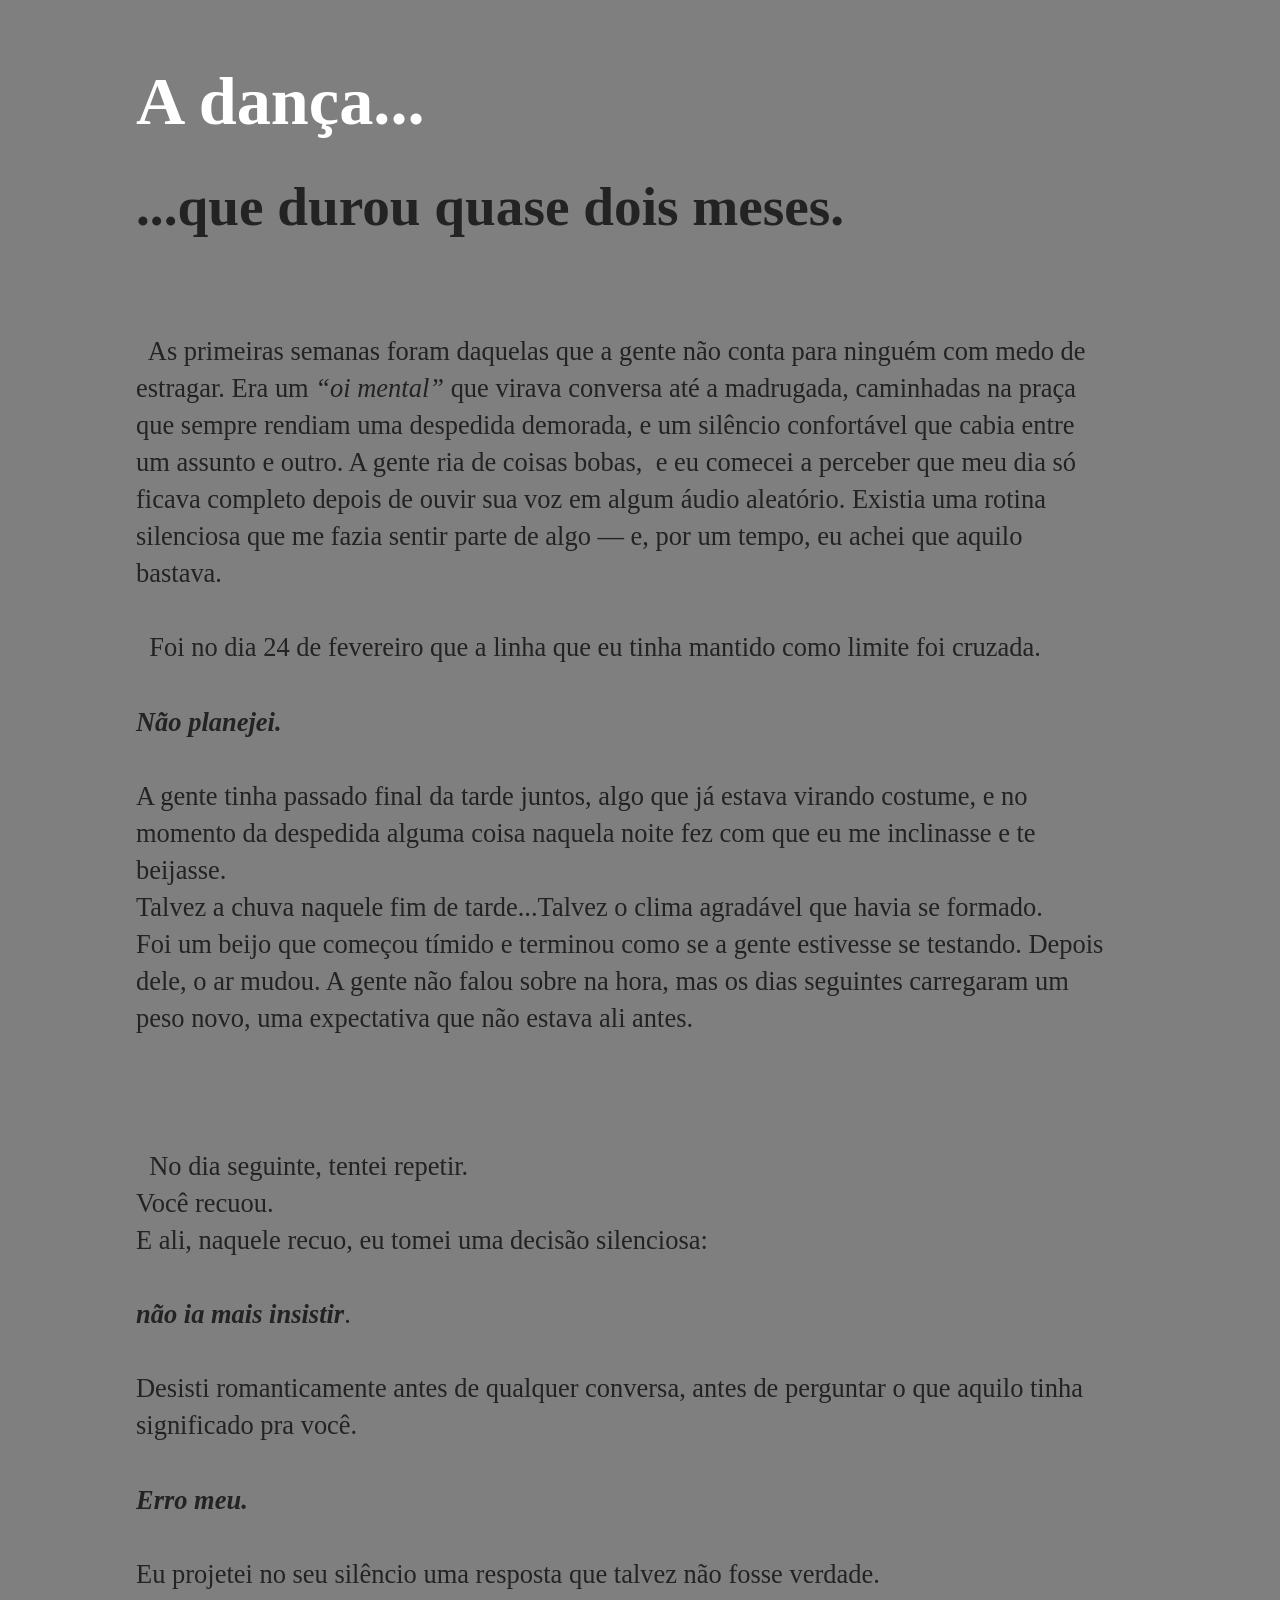
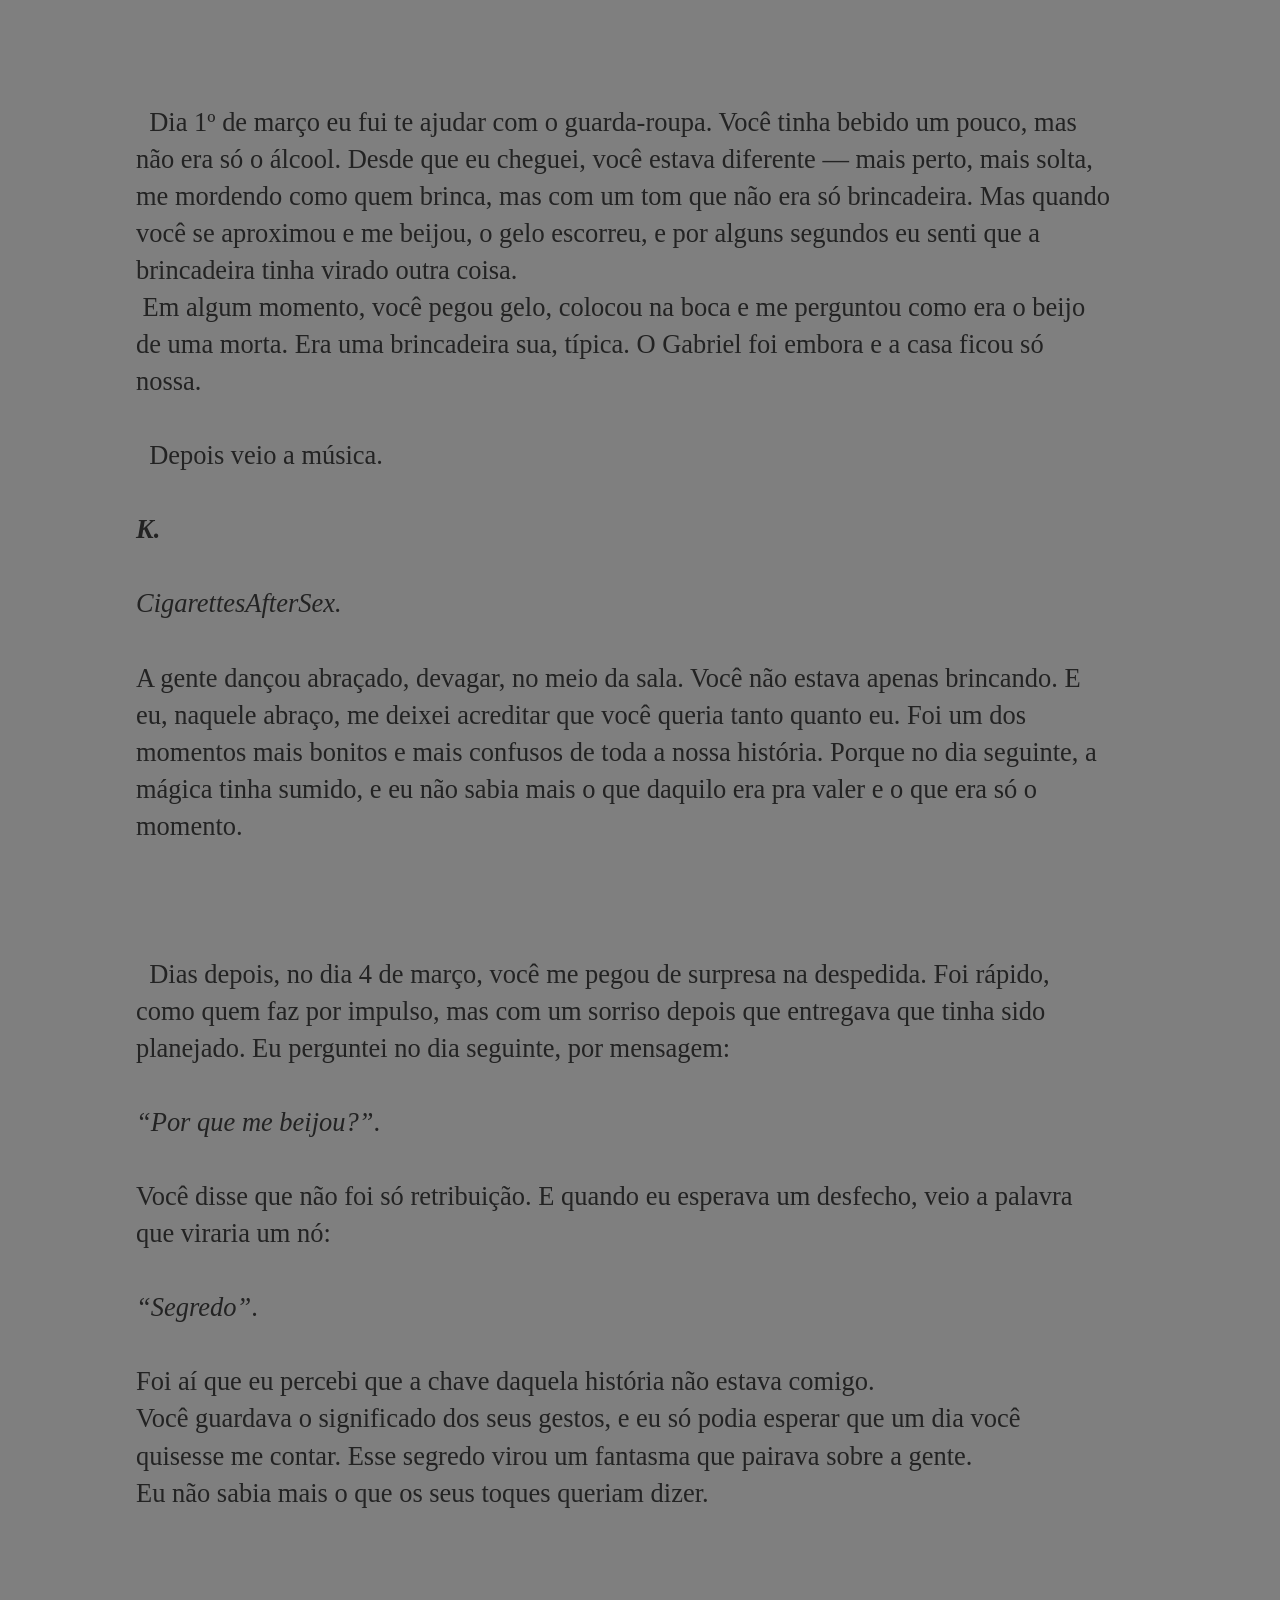
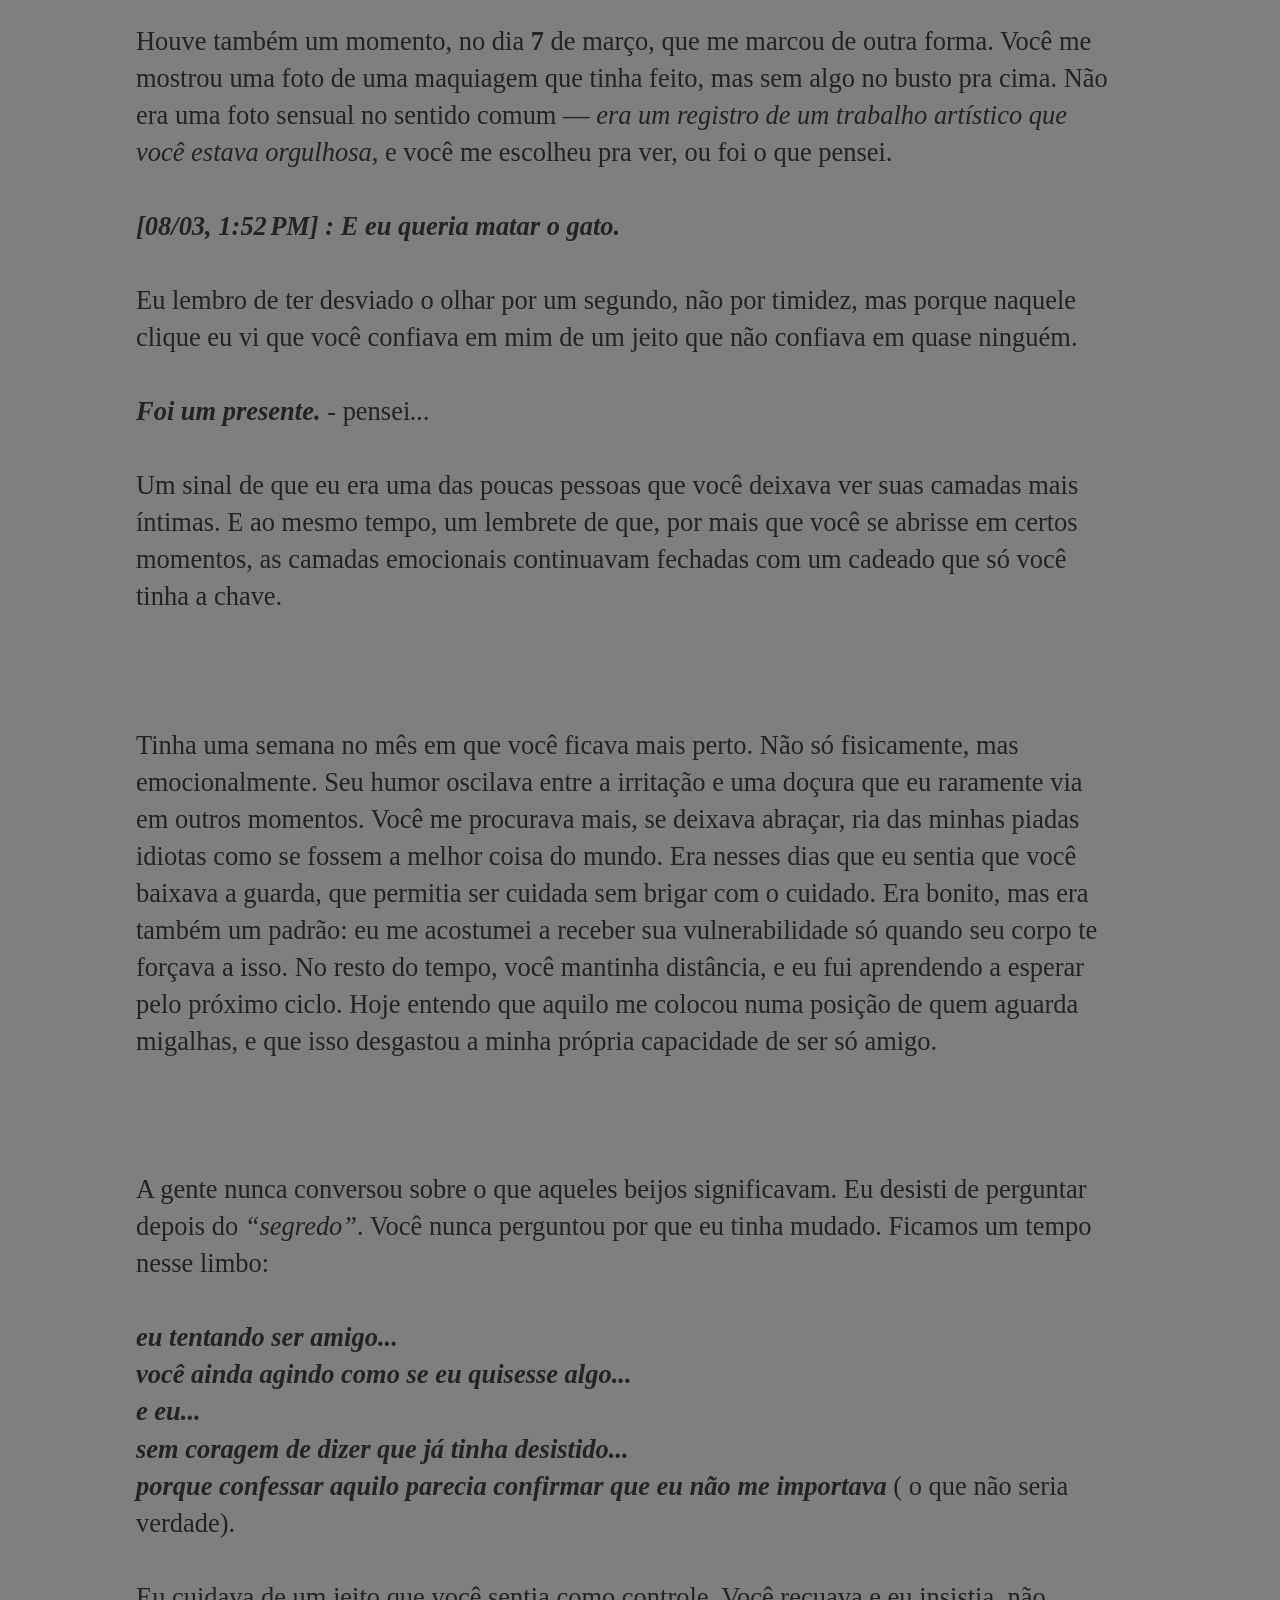
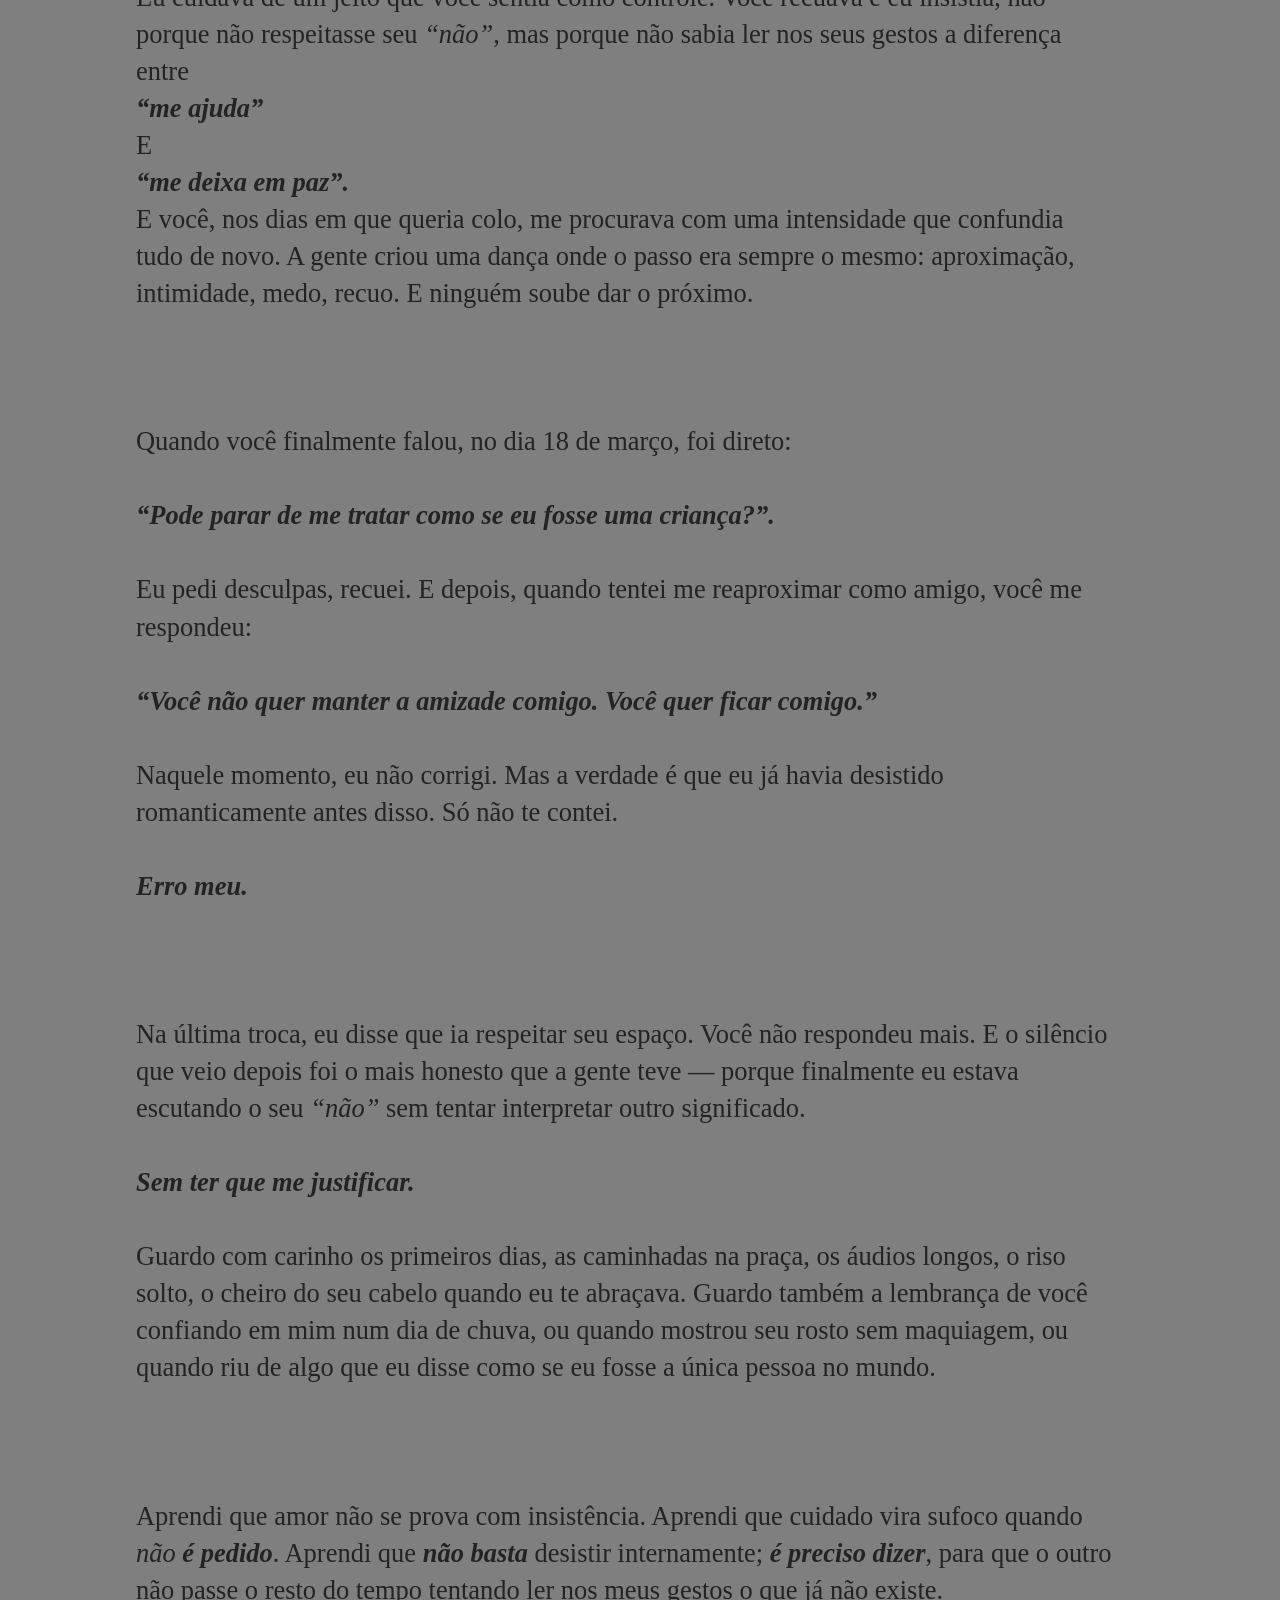
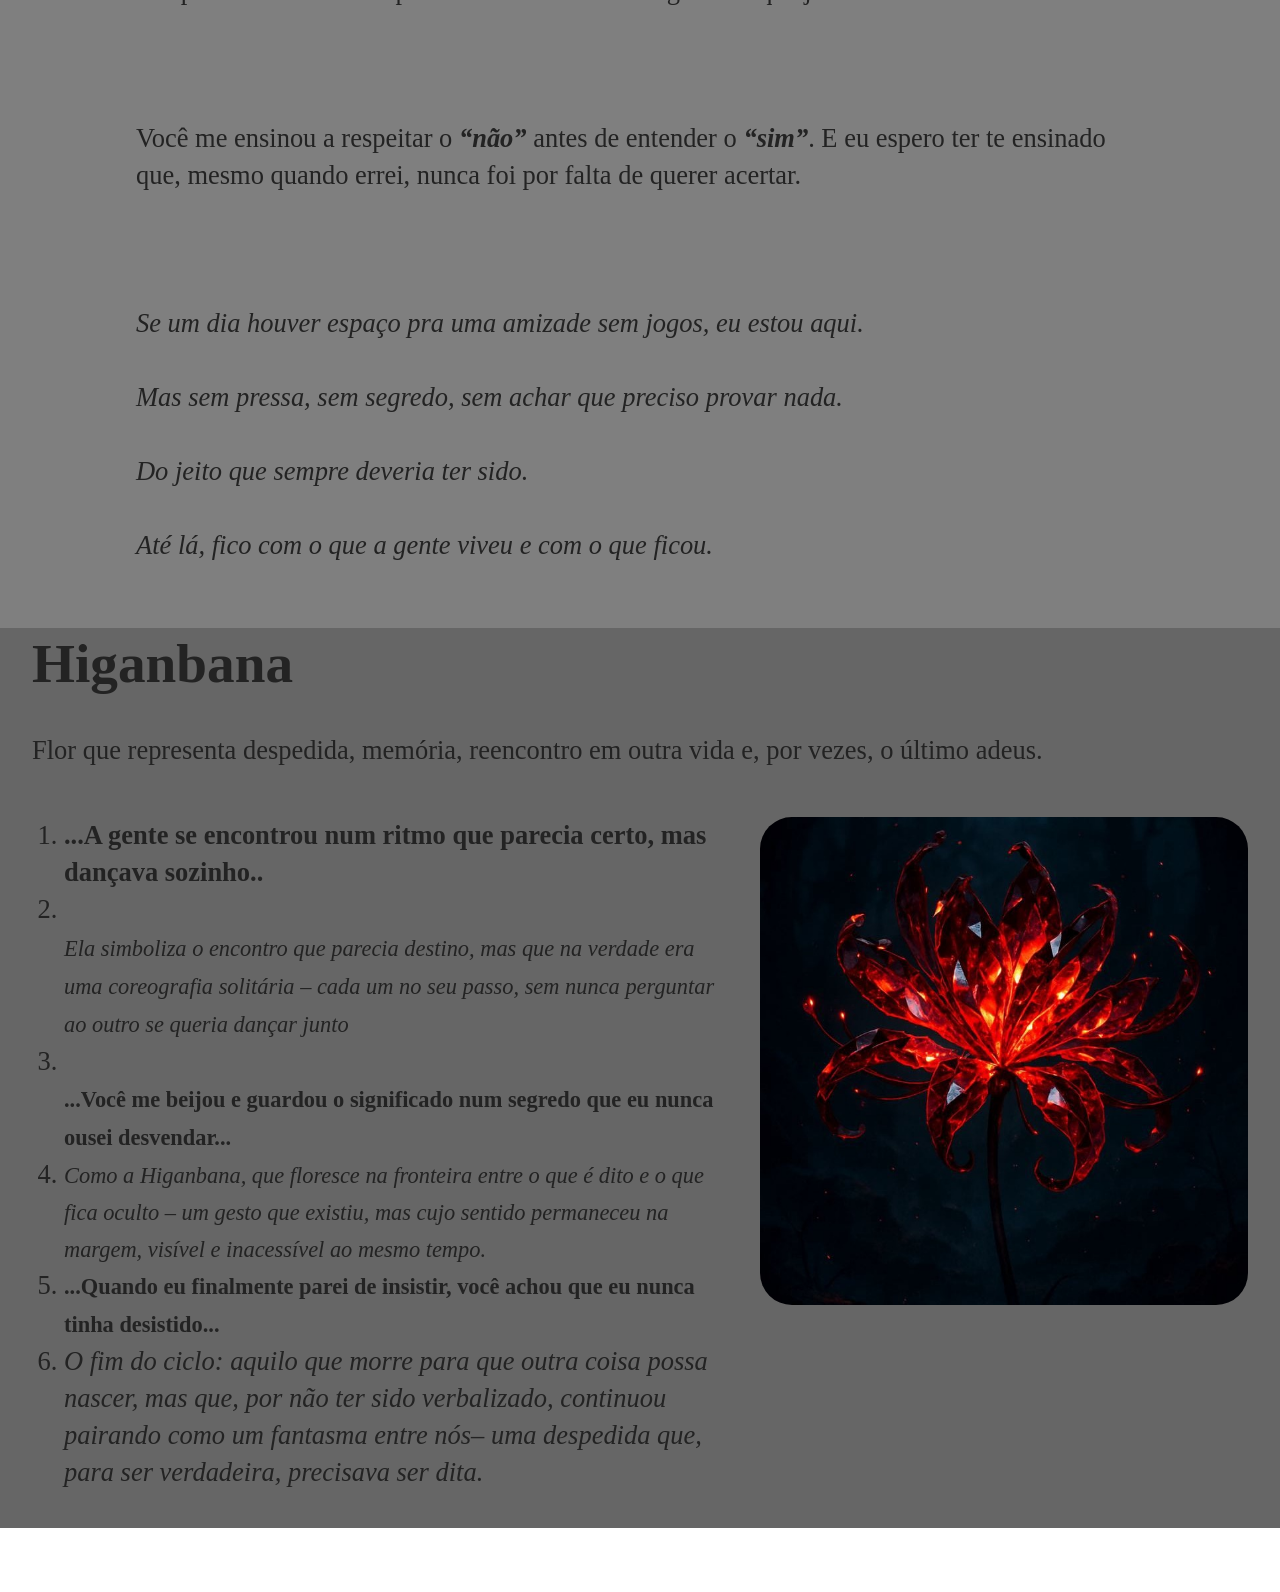
<file: relatos1.html>
<!DOCTYPE html>
<html  >
<head>
  <!-- Site made with Mobirise Website Builder v6.1.12, https://mobirise.com -->
  <meta charset="UTF-8">
  <meta http-equiv="X-UA-Compatible" content="IE=edge">
  <meta name="generator" content="Mobirise v6.1.12, mobirise.com">
  <meta name="twitter:card" content="summary_large_image"/>
  <meta name="twitter:image:src" content="assets/images/page1-meta.jpeg">
  <meta property="og:image" content="assets/images/page1-meta.jpeg">
  <meta name="twitter:title" content="Relatos...">
  <meta name="viewport" content="width=device-width, initial-scale=1, minimum-scale=1">
  <link rel="shortcut icon" href="assets/images/rose.jpg" type="image/x-icon">
  <meta name="description" content="">
  
  
  <title>Relatos...</title>
  <link rel="stylesheet" href="assets/bootstrap/css/bootstrap.min.css">
  <link rel="stylesheet" href="assets/parallax/jarallax.css">
  <link rel="stylesheet" href="assets/animatecss/animate.css">
  <link rel="stylesheet" href="assets/theme/css/style.css">
  <link rel="preload" href="https://fonts.googleapis.com/css?family=Playfair+Display:400,500,600,700,800,900,400i,500i,600i,700i,800i,900i&display=swap" as="style" onload="this.onload=null;this.rel='stylesheet'">
  <noscript><link rel="stylesheet" href="https://fonts.googleapis.com/css?family=Playfair+Display:400,500,600,700,800,900,400i,500i,600i,700i,800i,900i&display=swap"></noscript>
  <link rel="preload" href="https://fonts.googleapis.com/css?family=Cormorant+Garamond:300,400,500,600,700,300i,400i,500i,600i,700i&display=swap" as="style" onload="this.onload=null;this.rel='stylesheet'">
  <noscript><link rel="stylesheet" href="https://fonts.googleapis.com/css?family=Cormorant+Garamond:300,400,500,600,700,300i,400i,500i,600i,700i&display=swap"></noscript>
  <link rel="preload" href="https://fonts.googleapis.com/css2?family=Inter+Tight:wght@400;700&display=swap&display=swap" as="style" onload="this.onload=null;this.rel='stylesheet'">
  <noscript><link rel="stylesheet" href="https://fonts.googleapis.com/css2?family=Inter+Tight:wght@400;700&display=swap&display=swap"></noscript>
  <link rel="preload" href="https://fonts.googleapis.com/css?family=Cormorant:300,400,500,600,700,300i,400i,500i,600i,700i&display=swap" as="style" onload="this.onload=null;this.rel='stylesheet'">
  <noscript><link rel="stylesheet" href="https://fonts.googleapis.com/css?family=Cormorant:300,400,500,600,700,300i,400i,500i,600i,700i&display=swap"></noscript>
  <link rel="preload" as="style" href="assets/mobirise/css/mbr-additional.css?v=4Yk6g6"><link rel="stylesheet" href="assets/mobirise/css/mbr-additional.css?v=4Yk6g6" type="text/css">

  
  
  
</head>
<body>
  
  <section data-bs-version="5.1" class="article07 cid-veVmiLDh7y mbr-fullscreen mbr-parallax-background" id="article07-2">
  

  
  <div class="mbr-overlay" style="opacity: 0.5; background-color: rgb(0, 0, 0);"></div>
  <div class="container">
    <div class="row justify-content-center">
      <div class="card col-md-12 col-lg-10">
        <div class="card-wrapper">
          <h3 class="card-title mbr-fonts-style mbr-white mt-3 mb-4 display-1"><strong>A dança...</strong></h3>
          <div class="row card-box align-left">
            
            
            
            <div class="item features-without-image col-12 active">
              <div class="item-wrapper">
                <h4 class="mbr-section-subtitle mbr-fonts-style mb-3 display-2"><strong>...que durou quase dois meses.</strong></h4>
                <p class="mbr-text mbr-fonts-style display-7"><br>
<br>&nbsp; As primeiras semanas foram daquelas que a gente não conta para ninguém com medo de estragar. Era um <em>“oi mental”</em> que virava conversa até a madrugada, caminhadas na praça que sempre rendiam uma despedida demorada, e um silêncio confortável que cabia entre um assunto e outro. A gente ria de coisas bobas,&nbsp; e eu comecei a perceber que meu dia só ficava completo depois de ouvir sua voz em algum áudio aleatório. Existia uma rotina silenciosa que me fazia sentir parte de algo — e, por um tempo, eu achei que aquilo bastava.
<br>
<br>&nbsp; Foi no dia 24 de fevereiro que a linha que eu tinha mantido como limite foi cruzada.<br> <br><em><strong>Não planejei.</strong></em><br><em><br></em>A gente tinha passado final da tarde juntos, algo que já estava virando costume, e no momento da despedida alguma coisa naquela noite fez com que eu me inclinasse e te beijasse.<br>Talvez a chuva naquele fim de tarde...Talvez o clima agradável que havia se formado.<br> Foi um beijo que começou tímido e terminou como se a gente estivesse se testando. Depois dele, o ar mudou. A gente não falou sobre na hora, mas os dias seguintes carregaram um peso novo, uma expectativa que não estava ali antes.
<br>
<br><br><br>&nbsp; No dia seguinte, tentei repetir. <br>Você recuou. <br>E ali, naquele recuo, eu tomei uma decisão silenciosa:<br> <br><em><strong>não ia mais insistir</strong></em>.<br> <br>Desisti romanticamente antes de qualquer conversa, antes de perguntar o que aquilo tinha significado pra você.<br> <br><em><strong>Erro meu.</strong></em><br><em><strong> <br></strong></em>Eu projetei no seu silêncio uma resposta que talvez não fosse verdade.
<br>
<br><br><br>&nbsp; Dia 1º de março eu fui te ajudar com o guarda-roupa. Você tinha bebido um pouco, mas não era só o álcool. Desde que eu cheguei, você estava diferente — mais perto, mais solta, me mordendo como quem brinca, mas com um tom que não era só brincadeira. Mas quando você se aproximou e me beijou, o gelo escorreu, e por alguns segundos eu senti que a brincadeira tinha virado outra coisa. <br>&nbsp;Em algum momento, você pegou gelo, colocou na boca e me perguntou como era o beijo de uma morta. Era uma brincadeira sua, típica.&nbsp;O Gabriel foi embora e a casa ficou só nossa.<br><br>&nbsp; Depois veio a música.<br><br> <em><strong>K.</strong></em><br><em><strong><br></strong>CigarettesAfterSex. </em><br><br>A gente dançou abraçado, devagar, no meio da sala. Você não estava apenas brincando. E eu, naquele abraço, me deixei acreditar que você queria tanto quanto eu. Foi um dos momentos mais bonitos e mais confusos de toda a nossa história. Porque no dia seguinte, a mágica tinha sumido, e eu não sabia mais o que daquilo era pra valer e o que era só o momento.
<br>
<br><br><br>&nbsp; Dias depois, no dia 4 de março, você me pegou de surpresa na despedida. Foi rápido, como quem faz por impulso, mas com um sorriso depois que entregava que tinha sido planejado. Eu perguntei no dia seguinte, por mensagem:<br><br><em>“Por que me beijou?”</em>.<br> <br>Você disse que não foi só retribuição. E quando eu esperava um desfecho, veio a palavra que viraria um nó: <br><br><em>“Segredo”</em>.
<br>
<br>Foi aí que eu percebi que a chave daquela história não estava comigo. <br>Você guardava o significado dos seus gestos, e eu só podia esperar que um dia você quisesse me contar. Esse segredo virou um fantasma que pairava sobre a gente. <br>Eu não sabia mais o que os seus toques queriam dizer.
<br>
<br><br><br>Houve também um momento, no dia <strong>7</strong> de março, que me marcou de outra forma. Você me mostrou uma foto de uma maquiagem que tinha feito, mas sem algo no busto pra cima. Não era uma foto sensual no sentido comum — <em>era um registro de um trabalho artístico que você estava orgulhosa</em>, e você me escolheu pra ver, ou foi o que pensei.<br><br><em><strong>[08/03, 1:52 PM] : E eu queria matar o gato.</strong></em><br><br> Eu lembro de ter desviado o olhar por um segundo, não por timidez, mas porque naquele clique eu vi que você confiava em mim de um jeito que não confiava em quase ninguém. <br><br><em><strong>Foi um presente. </strong>- </em>pensei<em>...<br></em><br> Um sinal de que eu era uma das poucas pessoas que você deixava ver suas camadas mais íntimas. E ao mesmo tempo, um lembrete de que, por mais que você se abrisse em certos momentos, as camadas emocionais continuavam fechadas com um cadeado que só você tinha a chave.
<br>
<br><br><br>Tinha uma semana no mês em que você ficava mais perto. Não só fisicamente, mas emocionalmente. Seu humor oscilava entre a irritação e uma doçura que eu raramente via em outros momentos. Você me procurava mais, se deixava abraçar, ria das minhas piadas idiotas como se fossem a melhor coisa do mundo. Era nesses dias que eu sentia que você baixava a guarda, que permitia ser cuidada sem brigar com o cuidado. Era bonito, mas era também um padrão: eu me acostumei a receber sua vulnerabilidade só quando seu corpo te forçava a isso. No resto do tempo, você mantinha distância, e eu fui aprendendo a esperar pelo próximo ciclo. Hoje entendo que aquilo me colocou numa posição de quem aguarda migalhas, e que isso desgastou a minha própria capacidade de ser só amigo.<br><br><br><br>A gente nunca conversou sobre o que aqueles beijos significavam. Eu desisti de perguntar depois do <em>“segredo”</em>. Você nunca perguntou por que eu tinha mudado. Ficamos um tempo nesse limbo: <br><em><strong><br></strong></em><em><strong>eu tentando ser amigo...<br>você ainda agindo como se eu quisesse algo...<br>e eu...</strong></em><br><strong><em>sem coragem de dizer que já tinha desistido...</em></strong><br><em style="font-weight: bold;">porque confessar aquilo parecia confirmar que eu não me importava&nbsp;</em>( o que não seria verdade).<br>
<br>Eu cuidava de um jeito que você sentia como controle. Você recuava e eu insistia, não porque não respeitasse seu <em>“não”</em>, mas porque não sabia ler nos seus gestos a diferença entre <br><strong><em>“me ajuda”</em><em><br></em></strong>E<br><strong><em>“me deixa em paz”. <br></em></strong>E você, nos dias em que queria colo, me procurava com uma intensidade que confundia tudo de novo. A gente criou uma dança onde o passo era sempre o mesmo: aproximação, intimidade, medo, recuo. E ninguém soube dar o próximo.
<br>
<br><br><br>Quando você finalmente falou, no dia 18 de março, foi direto:<br> <br><strong><em>“Pode parar de me tratar como se eu fosse uma criança?”.<br></em></strong> <br>Eu pedi desculpas, recuei. E depois, quando tentei me reaproximar como amigo, você me respondeu:<br><br> <em><strong>“Você não quer manter a amizade comigo. Você quer ficar comigo.” <br></strong></em><br>Naquele momento, eu não corrigi. Mas a verdade é que eu já havia desistido romanticamente antes disso. Só não te contei. <br><br><em><strong>Erro meu.
</strong></em><br>
<br><br><br>Na última troca, eu disse que ia respeitar seu espaço. Você não respondeu mais. E o silêncio que veio depois foi o mais honesto que a gente teve — porque finalmente eu estava escutando o seu <em>“não”</em> sem tentar interpretar outro significado.<br><br><em><strong>Sem ter que me justificar.<br></strong></em>
<br>Guardo com carinho os primeiros dias, as caminhadas na praça, os áudios longos, o riso solto, o cheiro do seu cabelo quando eu te abraçava. Guardo também a lembrança de você confiando em mim num dia de chuva, ou quando mostrou seu rosto sem maquiagem, ou quando riu de algo que eu disse como se eu fosse a única pessoa no mundo.
<br>
<br><br><br>Aprendi que amor não se prova com insistência. Aprendi que cuidado vira sufoco quando <em>não <strong>é pedido</strong></em>. Aprendi que <strong><em>não basta</em> </strong>desistir internamente; <em><strong>é preciso dizer</strong></em>, para que o outro não passe o resto do tempo tentando ler nos meus gestos o que já não existe.<br><br>
<br>
<br>Você me ensinou a respeitar o <em><strong>“não”</strong></em> antes de entender o <em><strong>“sim”</strong></em>. E eu espero ter te ensinado que, mesmo quando errei, nunca foi por falta de querer acertar.<br><br>
<br>
<br><em>Se um dia houver espaço pra uma amizade sem jogos, eu estou aqui. <br><br>Mas sem pressa, sem segredo, sem achar que preciso provar nada. <br><br>Do jeito que sempre deveria ter sido.
<br>
<br>Até lá, fico com o que a gente viveu e com o que ficou.</em><br></p>
              </div>
            </div>
          </div>
          
        </div>
      </div>
    </div>
  </div>
</section>

<section data-bs-version="5.1" class="features030 cid-veVmmbUm7e mbr-parallax-background" id="features030-3">
    
    
    <div class="mbr-overlay" style="opacity: 0.6; background-color: rgb(0, 0, 0);"></div>
    <div class="container">
        <div class="row justify-content-center">
            <div class="col-md-12 content-head mb-5">
                <h1 class="mbr-section-title mbr-fonts-style mb-0 display-2">
                    <strong>Higanbana</strong>
                </h1>
                <p class="mbr-subtitle mbr-fonts-style mt-4 mb-0 display-7">Flor que representa despedida, memória, reencontro em outra vida e, por vezes, o último adeus.
                </p>
            </div>
        </div>
        <div class="row justify-content-center  blockContent">
            <div class="col-12 col-lg">
                <div class="item-wrapper align-left">
                    <div class="mbr-text counter-container mbr-fonts-style display-7">
                        <ol>
                            <li><strong>...A gente se encontrou num ritmo que parecia certo, mas dançava sozinho..</strong></li><li><strong><br></strong><em style="font-size: 1.4rem;">Ela simboliza o encontro que parecia destino, mas que na verdade era uma coreografia solitária – cada um no seu passo, sem nunca perguntar ao outro se queria dançar junto</em></li><li><span style="font-size: 1.4rem;"><em><br></em></span><strong style="font-weight: bold; font-size: 1.4rem;">...Você me beijou e guardou o significado num segredo que eu nunca ousei desvendar...</strong></li><li><span style="font-size: 1.4rem;"><em>Como a Higanbana, que floresce na fronteira entre o que é dito e o que fica oculto – um gesto que existiu, mas cujo sentido permaneceu na margem, visível e inacessível ao mesmo tempo.</em></span></li><li><strong style="font-size: 1.4rem;">...Quando eu finalmente parei de insistir, você achou que eu nunca tinha desistido...</strong></li><li><em>O fim do ciclo: aquilo que morre para que outra coisa possa nascer, mas que, por não ter sido verbalizado, continuou pairando como um fantasma entre nós– uma despedida que, para ser verdadeira, precisava ser dita.</em></li>
                        </ol>
                    </div>
                </div>
            </div>
            <div class="col-12 col-lg-5">
                <div class="image-wrapper mb-4">
                    <img class="w-100" src="assets/images/spiderlirio-736x1104.webp" alt="red">
                </div>
            </div>

        </div>
    </div>
</section><section class="display-7" style="padding: 0;align-items: center;justify-content: center;flex-wrap: wrap;    align-content: center;display: flex;position: relative;height: 4rem;"><a href="https://mobiri.se/" style="flex: 1 1;height: 4rem;position: absolute;width: 100%;z-index: 1;"><img alt="" style="height: 4rem;" src="[data-uri]"></a><p style="margin: 0;text-align: center;" class="display-7">&#8204;</p><a style="z-index:1" href="https://mobirise.com/offline-website-builder.html">Offline Website Builder</a></section><script src="assets/bootstrap/js/bootstrap.bundle.min.js"></script>  <script src="assets/parallax/jarallax.js"></script>  <script src="assets/smoothscroll/smooth-scroll.js"></script>  <script src="assets/ytplayer/index.js"></script>  <script src="assets/theme/js/script.js"></script>  
  
  
 <div id="scrollToTop" class="scrollToTop mbr-arrow-up"><a style="text-align: center;"><i class="mbr-arrow-up-icon mbr-arrow-up-icon-cm cm-icon cm-icon-smallarrow-up"></i></a></div>
    <input name="animation" type="hidden">
  </body>
</html>
</file>
<file: assets/parallax/jarallax.css>
.jarallax {
    position: relative;
    z-index: 0;
}
.jarallax > .jarallax-img {
    position: absolute;
    object-fit: cover;
    /* support for plugin https://github.com/bfred-it/object-fit-images */
    font-family: 'object-fit: cover;';
    top: 0;
    left: 0;
    width: 100%;
    height: 100%;
    z-index: -1;
}
</file>
<file: assets/web/assets/gdpr-plugin/gdpr-styles.css>
.gdpr-block {
    padding: 10px;
    font-size: 14px;
    display: block;
    width: 100%;
    text-align: center;
}
.gdpr-block.covert {
	display: none;
}
.textGDPR {
    position: relative;
}
.gdpr-block label span.textGDPR input[name='gdpr']{
    width: 15px;
    height: 15px;
    margin: 0;
    position: absolute;
    top: 3px;
    left: -20px;
}
.gdpr-block label {
    color: #a7a7a7;
    vertical-align: middle;
    user-select: none;
    margin-bottom: 0;
}
</file>
<file: assets/theme/css/style.css>
@charset "UTF-8";
section {
  background-color: #ffffff;
}

body {
  font-style: normal;
  line-height: 1.5;
  font-weight: 400;
  color: #232323;
  position: relative;
}

button {
  background-color: transparent;
  border-color: transparent;
}

.embla__button,
.carousel-control {
  background-color: #edefea !important;
  opacity: 0.8 !important;
  color: #464845 !important;
  border-color: #edefea !important;
}

.carousel .close,
.modalWindow .close {
  background-color: #edefea !important;
  color: #464845 !important;
  border-color: #edefea !important;
  opacity: 0.8 !important;
}

.carousel .close:hover,
.modalWindow .close:hover {
  opacity: 1 !important;
}

.carousel-indicators li {
  background-color: #edefea !important;
  border: 2px solid #464845 !important;
}

.carousel-indicators li:hover,
.carousel-indicators li:active {
  opacity: 0.8 !important;
}

.embla__button:hover,
.carousel-control:hover {
  background-color: #edefea !important;
  opacity: 1 !important;
}

.modalWindow-video-container {
  height: 80%;
}

section,
.container,
.container-fluid {
  position: relative;
  word-wrap: break-word;
}

a.mbr-iconfont:hover {
  text-decoration: none;
}

.article .lead p,
.article .lead ul,
.article .lead ol,
.article .lead pre,
.article .lead blockquote {
  margin-bottom: 0;
}

a {
  font-style: normal;
  font-weight: 400;
  cursor: pointer;
}
a, a:hover {
  text-decoration: none;
}

.mbr-section-title {
  font-style: normal;
  line-height: 1.3;
}

.mbr-section-subtitle {
  line-height: 1.3;
}

.mbr-text {
  font-style: normal;
  line-height: 1.7;
}

h1,
h2,
h3,
h4,
h5,
h6,
.display-1,
.display-2,
.display-4,
.display-5,
.display-7,
span,
p,
a {
  line-height: 1;
  word-break: break-word;
  word-wrap: break-word;
  font-weight: 400;
}

b,
strong {
  font-weight: bold;
}

input:-webkit-autofill, input:-webkit-autofill:hover, input:-webkit-autofill:focus, input:-webkit-autofill:active {
  transition-delay: 9999s;
  -webkit-transition-property: background-color, color;
  transition-property: background-color, color;
}

textarea[type=hidden] {
  display: none;
}

section {
  background-position: 50% 50%;
  background-repeat: no-repeat;
  background-size: cover;
}
section .mbr-background-video,
section .mbr-background-video-preview {
  position: absolute;
  bottom: 0;
  left: 0;
  right: 0;
  top: 0;
}

.hidden {
  visibility: hidden;
}

.mbr-z-index20 {
  z-index: 20;
}

/*! Base colors */
.mbr-white {
  color: #ffffff;
}

.mbr-black {
  color: #111111;
}

.mbr-bg-white {
  background-color: #ffffff;
}

.mbr-bg-black {
  background-color: #000000;
}

/*! Text-aligns */
.align-left {
  text-align: left;
}

.align-center {
  text-align: center;
}

.align-right {
  text-align: right;
}

/*! Font-weight  */
.mbr-light {
  font-weight: 300;
}

.mbr-regular {
  font-weight: 400;
}

.mbr-semibold {
  font-weight: 500;
}

.mbr-bold {
  font-weight: 700;
}

/*! Media  */
.media-content {
  flex-basis: 100%;
}

.media-container-row {
  display: flex;
  flex-direction: row;
  flex-wrap: wrap;
  justify-content: center;
  align-content: center;
  align-items: start;
}
.media-container-row .media-size-item {
  width: 400px;
}

.media-container-column {
  display: flex;
  flex-direction: column;
  flex-wrap: wrap;
  justify-content: center;
  align-content: center;
  align-items: stretch;
}
.media-container-column > * {
  width: 100%;
}

@media (min-width: 992px) {
  .media-container-row {
    flex-wrap: nowrap;
  }
}
figure {
  margin-bottom: 0;
  overflow: hidden;
}

figure[mbr-media-size] {
  transition: width 0.1s;
}

img,
iframe {
  display: block;
  width: 100%;
}

.card {
  background-color: transparent;
  border: none;
}

.card-box {
  width: 100%;
}

.card-img {
  text-align: center;
  flex-shrink: 0;
  -webkit-flex-shrink: 0;
}

.media {
  max-width: 100%;
  margin: 0 auto;
}

.mbr-figure {
  align-self: center;
}

.media-container > div {
  max-width: 100%;
}

.mbr-figure img,
.card-img img {
  width: 100%;
}

@media (max-width: 991px) {
  .media-size-item {
    width: auto !important;
  }
  .media {
    width: auto;
  }
  .mbr-figure {
    width: 100% !important;
  }
}
/*! Buttons */
.mbr-section-btn {
  margin-left: -0.6rem;
  margin-right: -0.6rem;
  font-size: 0;
}

.btn {
  font-weight: 600;
  border-width: 1px;
  font-style: normal;
  margin: 0.6rem 0.6rem;
  white-space: normal;
  transition: all 0.2s ease-in-out;
  display: inline-flex;
  align-items: center;
  justify-content: center;
  word-break: break-word;
}

.btn-sm {
  font-weight: 600;
  letter-spacing: 0px;
  transition: all 0.3s ease-in-out;
}

.btn-md {
  font-weight: 600;
  letter-spacing: 0px;
  transition: all 0.3s ease-in-out;
}

.btn-lg {
  font-weight: 600;
  letter-spacing: 0px;
  transition: all 0.3s ease-in-out;
}

.btn-form {
  margin: 0;
}
.btn-form:hover {
  cursor: pointer;
}

nav .mbr-section-btn {
  margin-left: 0rem;
  margin-right: 0rem;
}

/*! Btn icon margin */
.btn .mbr-iconfont,
.btn.btn-sm .mbr-iconfont {
  order: 1;
  cursor: pointer;
  margin-left: 0.5rem;
  vertical-align: sub;
}

.btn.btn-md .mbr-iconfont,
.btn.btn-md .mbr-iconfont {
  margin-left: 0.8rem;
}

.mbr-regular {
  font-weight: 400;
}

.mbr-semibold {
  font-weight: 500;
}

.mbr-bold {
  font-weight: 700;
}

[type=submit] {
  -webkit-appearance: none;
}

/*! Full-screen */
.mbr-fullscreen .mbr-overlay {
  min-height: 100vh;
}

.mbr-fullscreen {
  display: flex;
  display: -moz-flex;
  display: -ms-flex;
  display: -o-flex;
  align-items: center;
  min-height: 100vh;
  padding-top: 3rem;
  padding-bottom: 3rem;
}

/*! Map */
.map {
  height: 25rem;
  position: relative;
}
.map iframe {
  width: 100%;
  height: 100%;
}

/*! Scroll to top arrow */
.mbr-arrow-up {
  bottom: 25px;
  right: 90px;
  position: fixed;
  text-align: right;
  z-index: 5000;
  color: #ffffff;
  font-size: 22px;
}

.mbr-arrow-up a {
  background: rgba(0, 0, 0, 0.2);
  border-radius: 50%;
  color: #fff;
  display: inline-block;
  height: 60px;
  width: 60px;
  border: 2px solid #fff;
  outline-style: none !important;
  position: relative;
  text-decoration: none;
  transition: all 0.3s ease-in-out;
  cursor: pointer;
  text-align: center;
}
.mbr-arrow-up a:hover {
  background-color: rgba(0, 0, 0, 0.4);
}
.mbr-arrow-up a i {
  line-height: 60px;
}

.mbr-arrow-up-icon {
  display: block;
  color: #fff;
}

.mbr-arrow-up-icon::before {
  content: "›";
  display: inline-block;
  font-family: serif;
  font-size: 22px;
  line-height: 1;
  font-style: normal;
  position: relative;
  top: 6px;
  left: -4px;
  transform: rotate(-90deg);
}

/*! Arrow Down */
.mbr-arrow {
  position: absolute;
  bottom: 45px;
  left: 50%;
  width: 60px;
  height: 60px;
  cursor: pointer;
  background-color: rgba(80, 80, 80, 0.5);
  border-radius: 50%;
  transform: translateX(-50%);
}
@media (max-width: 767px) {
  .mbr-arrow {
    display: none;
  }
}
.mbr-arrow > a {
  display: inline-block;
  text-decoration: none;
  outline-style: none;
  animation: arrowdown 1.7s ease-in-out infinite;
  color: #ffffff;
}
.mbr-arrow > a > i {
  position: absolute;
  top: -2px;
  left: 15px;
  font-size: 2rem;
}

#scrollToTop a i::before {
  content: "";
  position: absolute;
  display: block;
  border-bottom: 2.5px solid #fff;
  border-left: 2.5px solid #fff;
  width: 27.8%;
  height: 27.8%;
  left: 50%;
  top: 51%;
  transform: translateY(-30%) translateX(-50%) rotate(135deg);
}

@keyframes arrowdown {
  0% {
    transform: translateY(0px);
  }
  50% {
    transform: translateY(-5px);
  }
  100% {
    transform: translateY(0px);
  }
}
@media (max-width: 500px) {
  .mbr-arrow-up {
    left: 0;
    right: 0;
    text-align: center;
  }
}
/*Gradients animation*/
@keyframes gradient-animation {
  from {
    background-position: 0% 100%;
    animation-timing-function: ease-in-out;
  }
  to {
    background-position: 100% 0%;
    animation-timing-function: ease-in-out;
  }
}
.bg-gradient {
  background-size: 200% 200%;
  animation: gradient-animation 5s infinite alternate;
  -webkit-animation: gradient-animation 5s infinite alternate;
}

.menu .navbar-brand {
  display: -webkit-flex;
}
.menu .navbar-brand span {
  display: flex;
  display: -webkit-flex;
}
.menu .navbar-brand .navbar-caption-wrap {
  display: -webkit-flex;
}
.menu .navbar-brand .navbar-logo img {
  display: -webkit-flex;
  width: auto;
}
@media (min-width: 768px) and (max-width: 991px) {
  .menu .navbar-toggleable-sm .navbar-nav {
    display: -ms-flexbox;
  }
}
@media (max-width: 991px) {
  .menu .navbar-collapse {
    max-height: 93.5vh;
  }
  .menu .navbar-collapse.show {
    overflow: auto;
  }
}
@media (min-width: 992px) {
  .menu .navbar-nav.nav-dropdown {
    display: -webkit-flex;
  }
  .menu .navbar-toggleable-sm .navbar-collapse {
    display: -webkit-flex !important;
  }
  .menu .collapsed .navbar-collapse {
    max-height: 93.5vh;
  }
  .menu .collapsed .navbar-collapse.show {
    overflow: auto;
  }
}
@media (max-width: 767px) {
  .menu .navbar-collapse {
    max-height: 80vh;
  }
}

.nav-link .mbr-iconfont {
  margin-right: 0.5rem;
}

.navbar {
  display: -webkit-flex;
  -webkit-flex-wrap: wrap;
  -webkit-align-items: center;
  -webkit-justify-content: space-between;
}

.navbar-collapse {
  -webkit-flex-basis: 100%;
  -webkit-flex-grow: 1;
  -webkit-align-items: center;
}

.nav-dropdown .link {
  padding: 0.667em 1.667em !important;
  margin: 0 !important;
}

.nav {
  display: -webkit-flex;
  -webkit-flex-wrap: wrap;
}

.row {
  display: -webkit-flex;
  -webkit-flex-wrap: wrap;
}

.justify-content-center {
  -webkit-justify-content: center;
}

.form-inline {
  display: -webkit-flex;
}

.card-wrapper {
  -webkit-flex: 1;
}

.carousel-control {
  z-index: 10;
  display: -webkit-flex;
}

.carousel-controls {
  display: -webkit-flex;
}

.media {
  display: -webkit-flex;
}

.form-group:focus {
  outline: none;
}

.jq-selectbox__select {
  padding: 7px 0;
  position: relative;
}

.jq-selectbox__dropdown {
  overflow: hidden;
  border-radius: 10px;
  position: absolute;
  top: 100%;
  left: 0 !important;
  width: 100% !important;
}

.jq-selectbox__trigger-arrow {
  right: 0;
  transform: translateY(-50%);
}

.jq-selectbox li {
  padding: 1.07em 0.5em;
}

input[type=range] {
  padding-left: 0 !important;
  padding-right: 0 !important;
}

.modal-dialog,
.modal-content {
  height: 100%;
}

.modal-dialog .carousel-inner {
  height: calc(100vh - 1.75rem);
}
@media (max-width: 575px) {
  .modal-dialog .carousel-inner {
    height: calc(100vh - 1rem);
  }
}

.carousel-item {
  text-align: center;
}

.carousel-item img {
  margin: auto;
}

.navbar-toggler {
  align-self: flex-start;
  padding: 0.25rem 0.75rem;
  font-size: 1.25rem;
  line-height: 1;
  background: transparent;
  border: 1px solid transparent;
  border-radius: 0.25rem;
}

.navbar-toggler:focus,
.navbar-toggler:hover {
  text-decoration: none;
  box-shadow: none;
}

.navbar-toggler-icon {
  display: inline-block;
  width: 1.5em;
  height: 1.5em;
  vertical-align: middle;
  content: "";
  background: no-repeat center center;
  background-size: 100% 100%;
}

.navbar-toggler-left {
  position: absolute;
  left: 1rem;
}

.navbar-toggler-right {
  position: absolute;
  right: 1rem;
}

.card-img {
  width: auto;
}

.menu .navbar.collapsed:not(.beta-menu) {
  flex-direction: column;
}

.carousel-item.active,
.carousel-item-next,
.carousel-item-prev {
  display: flex;
}

.note-air-layout .dropup .dropdown-menu,
.note-air-layout .navbar-fixed-bottom .dropdown .dropdown-menu {
  bottom: initial !important;
}

html,
body {
  height: auto;
  min-height: 100vh;
}

.dropup .dropdown-toggle::after {
  display: none;
}

.form-asterisk {
  font-family: initial;
  position: absolute;
  top: -2px;
  font-weight: normal;
}

.form-control-label {
  position: relative;
  cursor: pointer;
  margin-bottom: 0.357em;
  padding: 0;
}

.alert {
  color: #ffffff;
  border-radius: 0;
  border: 0;
  font-size: 1.1rem;
  line-height: 1.5;
  margin-bottom: 1.875rem;
  padding: 1.25rem;
  position: relative;
  text-align: center;
}
.alert.alert-form::after {
  background-color: inherit;
  bottom: -7px;
  content: "";
  display: block;
  height: 14px;
  left: 50%;
  margin-left: -7px;
  position: absolute;
  transform: rotate(45deg);
  width: 14px;
}

.form-control {
  background-color: #ffffff;
  background-clip: border-box;
  color: #232323;
  line-height: 1rem !important;
  height: auto;
  padding: 1.2rem 2rem;
  transition: border-color 0.25s ease 0s;
  border: 1px solid transparent !important;
  border-radius: 4px;
  box-shadow: rgba(0, 0, 0, 0.07) 0px 1px 1px 0px, rgba(0, 0, 0, 0.07) 0px 1px 3px 0px, rgba(0, 0, 0, 0.03) 0px 0px 0px 1px;
}
.form-active .form-control:invalid {
  border-color: red;
}

.row > * {
  padding-right: 1rem;
  padding-left: 1rem;
}

form .row {
  margin-left: -0.6rem;
  margin-right: -0.6rem;
}
form .row [class*=col] {
  padding-left: 0.6rem;
  padding-right: 0.6rem;
}

form .mbr-section-btn {
  padding-left: 0.6rem;
  padding-right: 0.6rem;
}

form .form-check-input {
  margin-top: 0.5;
}

textarea.form-control {
  line-height: 1.5rem !important;
}

.form-group {
  margin-bottom: 1.2rem;
}

.form-control,
form .btn {
  min-height: 48px;
}

.gdpr-block label span.textGDPR input[name=gdpr] {
  top: 7px;
}

.form-control:focus {
  box-shadow: none;
}

:focus {
  outline: none;
}

.mbr-overlay {
  background-color: #000;
  bottom: 0;
  left: 0;
  opacity: 0.5;
  position: absolute;
  right: 0;
  top: 0;
  z-index: 0;
  pointer-events: none;
}

blockquote {
  font-style: italic;
  padding: 3rem;
  font-size: 1.09rem;
  position: relative;
  border-left: 3px solid;
}

ul,
ol,
pre,
blockquote {
  margin-bottom: 2.3125rem;
}

.mt-4 {
  margin-top: 2rem !important;
}

.mb-4 {
  margin-bottom: 2rem !important;
}

.container,
.container-fluid {
  padding-left: 16px;
  padding-right: 16px;
}

.row {
  margin-left: -16px;
  margin-right: -16px;
}
.row > [class*=col] {
  padding-left: 16px;
  padding-right: 16px;
}

@media (min-width: 992px) {
  .container-fluid {
    padding-left: 32px;
    padding-right: 32px;
  }
}
@media (max-width: 991px) {
  .mbr-container {
    padding-left: 16px;
    padding-right: 16px;
  }
}
.app-video-wrapper > img {
  opacity: 1;
}

.app-video-wrapper {
  background: transparent;
}

.item {
  position: relative;
}

.dropdown-menu .dropdown-menu {
  left: 100%;
}

.dropdown-item + .dropdown-menu {
  display: none;
}

.dropdown-item:hover + .dropdown-menu,
.dropdown-menu:hover {
  display: block;
}

@media (min-aspect-ratio: 16/9) {
  .mbr-video-foreground {
    height: 300% !important;
    top: -100% !important;
  }
}
@media (max-aspect-ratio: 16/9) {
  .mbr-video-foreground {
    width: 300% !important;
    left: -100% !important;
  }
}.engine {
	position: absolute;
	text-indent: -2400px;
	text-align: center;
	padding: 0;
	top: 0;
	left: -2400px;
}
</file>
<file: assets/mobirise/css/mbr-additional.css>
.btn {
  border-width: 2px;
}
img,
.card-wrap,
.card-wrapper,
.video-wrapper,
.mbr-figure iframe,
.google-map iframe,
.slide-content,
.plan,
.card,
.item-wrapper {
  border-radius: 2rem !important;
}
.video-wrapper {
  overflow: hidden;
}
body {
  background-color: #000000;
}
body {
  font-family: Brygada 1918;
}
.display-1 {
  font-family: 'Dancing Script', handwriting;
  font-size: 5rem;
  line-height: 1;
}
.display-1 > .mbr-iconfont {
  font-size: 6.25rem;
}
.display-2 {
  font-family: 'Caveat', handwriting;
  font-size: 4rem;
  line-height: 1;
}
.display-2 > .mbr-iconfont {
  font-size: 5rem;
}
.display-4 {
  font-family: 'Caveat', handwriting;
  font-size: 1.6rem;
  line-height: 1.5;
}
.display-4 > .mbr-iconfont {
  font-size: 2rem;
}
.display-5 {
  font-family: 'Rajdhani', sans-serif;
  font-size: 2.5rem;
  line-height: 1.5;
}
.display-5 > .mbr-iconfont {
  font-size: 3.125rem;
}
.display-7 {
  font-family: 'Dancing Script', handwriting;
  font-size: 1.8rem;
  line-height: 1.3;
}
.display-7 > .mbr-iconfont {
  font-size: 2.25rem;
}
/* ---- Fluid typography for mobile devices ---- */
/* 1.4 - font scale ratio ( bootstrap == 1.42857 ) */
/* 100vw - current viewport width */
/* (48 - 20)  48 == 48rem == 768px, 20 == 20rem == 320px(minimal supported viewport) */
/* 0.65 - min scale variable, may vary */
@media (max-width: 992px) {
  .display-1 {
    font-size: 4rem;
  }
}
@media (max-width: 768px) {
  .display-1 {
    font-size: 3.5rem;
    font-size: calc( 2.4rem + (5 - 2.4) * ((100vw - 20rem) / (48 - 20)));
    line-height: calc( 1.1 * (2.4rem + (5 - 2.4) * ((100vw - 20rem) / (48 - 20))));
  }
  .display-2 {
    font-size: 3.2rem;
    font-size: calc( 2.05rem + (4 - 2.05) * ((100vw - 20rem) / (48 - 20)));
    line-height: calc( 1.3 * (2.05rem + (4 - 2.05) * ((100vw - 20rem) / (48 - 20))));
  }
  .display-4 {
    font-size: 1.28rem;
    font-size: calc( 1.21rem + (1.6 - 1.21) * ((100vw - 20rem) / (48 - 20)));
    line-height: calc( 1.4 * (1.21rem + (1.6 - 1.21) * ((100vw - 20rem) / (48 - 20))));
  }
  .display-5 {
    font-size: 2rem;
    font-size: calc( 1.525rem + (2.5 - 1.525) * ((100vw - 20rem) / (48 - 20)));
    line-height: calc( 1.4 * (1.525rem + (2.5 - 1.525) * ((100vw - 20rem) / (48 - 20))));
  }
  .display-7 {
    font-size: 1.44rem;
    font-size: calc( 1.28rem + (1.8 - 1.28) * ((100vw - 20rem) / (48 - 20)));
    line-height: calc( 1.4 * (1.28rem + (1.8 - 1.28) * ((100vw - 20rem) / (48 - 20))));
  }
}
@media (min-width: 992px) and (max-width: 1400px) {
  .display-1 {
    font-size: 3.5rem;
    font-size: calc( 2.4rem + (5 - 2.4) * ((100vw - 62rem) / (87 - 62)));
    line-height: calc( 1.1 * (2.4rem + (5 - 2.4) * ((100vw - 62rem) / (87 - 62))));
  }
  .display-2 {
    font-size: 3.2rem;
    font-size: calc( 2.05rem + (4 - 2.05) * ((100vw - 62rem) / (87 - 62)));
    line-height: calc( 1.3 * (2.05rem + (4 - 2.05) * ((100vw - 62rem) / (87 - 62))));
  }
  .display-4 {
    font-size: 1.28rem;
    font-size: calc( 1.21rem + (1.6 - 1.21) * ((100vw - 62rem) / (87 - 62)));
    line-height: calc( 1.4 * (1.21rem + (1.6 - 1.21) * ((100vw - 62rem) / (87 - 62))));
  }
  .display-5 {
    font-size: 2rem;
    font-size: calc( 1.525rem + (2.5 - 1.525) * ((100vw - 62rem) / (87 - 62)));
    line-height: calc( 1.4 * (1.525rem + (2.5 - 1.525) * ((100vw - 62rem) / (87 - 62))));
  }
  .display-7 {
    font-size: 1.44rem;
    font-size: calc( 1.28rem + (1.8 - 1.28) * ((100vw - 62rem) / (87 - 62)));
    line-height: calc( 1.4 * (1.28rem + (1.8 - 1.28) * ((100vw - 62rem) / (87 - 62))));
  }
}
/* Buttons */
.btn {
  padding: 1.25rem 2rem;
  border-radius: 4px;
}
@media (max-width: 767px) {
  .btn {
    padding: 0.75rem 1.5rem;
  }
}
.btn-sm {
  padding: 0.6rem 1.2rem;
  border-radius: 4px;
}
.btn-md {
  padding: 0.6rem 1.2rem;
  border-radius: 4px;
}
.btn-lg {
  padding: 1.25rem 2rem;
  border-radius: 4px;
}
.bg-primary {
  background-color: #d70081 !important;
}
.bg-success {
  background-color: #8d318c !important;
}
.bg-info {
  background-color: #c800ff !important;
}
.bg-warning {
  background-color: #e468ff !important;
}
.bg-danger {
  background-color: #d70081 !important;
}
.btn-primary,
.btn-primary:active {
  background-color: #d70081 !important;
  border-color: #d70081 !important;
  color: #ffffff !important;
  box-shadow: none;
}
.btn-primary:hover,
.btn-primary:focus,
.btn-primary.focus,
.btn-primary.active {
  color: inherit;
  background-color: #ff0b9d !important;
  border-color: #ff0b9d !important;
  box-shadow: none;
}
.btn-primary.disabled,
.btn-primary:disabled {
  color: #ffffff !important;
  background-color: #ff0b9d !important;
  border-color: #ff0b9d !important;
}
.btn-secondary,
.btn-secondary:active {
  background-color: #0c2c68 !important;
  border-color: #0c2c68 !important;
  color: #ffffff !important;
  box-shadow: none;
}
.btn-secondary:hover,
.btn-secondary:focus,
.btn-secondary.focus,
.btn-secondary.active {
  color: inherit;
  background-color: #113f96 !important;
  border-color: #113f96 !important;
  box-shadow: none;
}
.btn-secondary.disabled,
.btn-secondary:disabled {
  color: #ffffff !important;
  background-color: #113f96 !important;
  border-color: #113f96 !important;
}
.btn-info,
.btn-info:active {
  background-color: #c800ff !important;
  border-color: #c800ff !important;
  color: #ffffff !important;
  box-shadow: none;
}
.btn-info:hover,
.btn-info:focus,
.btn-info.focus,
.btn-info.active {
  color: inherit;
  background-color: #d333ff !important;
  border-color: #d333ff !important;
  box-shadow: none;
}
.btn-info.disabled,
.btn-info:disabled {
  color: #ffffff !important;
  background-color: #d333ff !important;
  border-color: #d333ff !important;
}
.btn-success,
.btn-success:active {
  background-color: #8d318c !important;
  border-color: #8d318c !important;
  color: #ffffff !important;
  box-shadow: none;
}
.btn-success:hover,
.btn-success:focus,
.btn-success.focus,
.btn-success.active {
  color: inherit;
  background-color: #b33eb2 !important;
  border-color: #b33eb2 !important;
  box-shadow: none;
}
.btn-success.disabled,
.btn-success:disabled {
  color: #ffffff !important;
  background-color: #b33eb2 !important;
  border-color: #b33eb2 !important;
}
.btn-warning,
.btn-warning:active {
  background-color: #e468ff !important;
  border-color: #e468ff !important;
  color: #ffffff !important;
  box-shadow: none;
}
.btn-warning:hover,
.btn-warning:focus,
.btn-warning.focus,
.btn-warning.active {
  color: inherit;
  background-color: #ed9bff !important;
  border-color: #ed9bff !important;
  box-shadow: none;
}
.btn-warning.disabled,
.btn-warning:disabled {
  color: #ffffff !important;
  background-color: #ed9bff !important;
  border-color: #ed9bff !important;
}
.btn-danger,
.btn-danger:active {
  background-color: #d70081 !important;
  border-color: #d70081 !important;
  color: #ffffff !important;
  box-shadow: none;
}
.btn-danger:hover,
.btn-danger:focus,
.btn-danger.focus,
.btn-danger.active {
  color: inherit;
  background-color: #ff0b9d !important;
  border-color: #ff0b9d !important;
  box-shadow: none;
}
.btn-danger.disabled,
.btn-danger:disabled {
  color: #ffffff !important;
  background-color: #ff0b9d !important;
  border-color: #ff0b9d !important;
}
.btn-white,
.btn-white:active {
  background-color: #eff0ec !important;
  border-color: #eff0ec !important;
  color: #757b62 !important;
  box-shadow: none;
}
.btn-white:hover,
.btn-white:focus,
.btn-white.focus,
.btn-white.active {
  color: inherit;
  background-color: #ffffff !important;
  border-color: #ffffff !important;
  box-shadow: none;
}
.btn-white.disabled,
.btn-white:disabled {
  color: #757b62 !important;
  background-color: #ffffff !important;
  border-color: #ffffff !important;
}
.btn-black,
.btn-black:active {
  background-color: #232323 !important;
  border-color: #232323 !important;
  color: #ffffff !important;
  box-shadow: none;
}
.btn-black:hover,
.btn-black:focus,
.btn-black.focus,
.btn-black.active {
  color: inherit;
  background-color: #3d3d3d !important;
  border-color: #3d3d3d !important;
  box-shadow: none;
}
.btn-black.disabled,
.btn-black:disabled {
  color: #ffffff !important;
  background-color: #3d3d3d !important;
  border-color: #3d3d3d !important;
}
.btn-primary-outline,
.btn-primary-outline:active {
  background-color: transparent !important;
  border-color: #d70081;
  color: #d70081;
}
.btn-primary-outline:hover,
.btn-primary-outline:focus,
.btn-primary-outline.focus,
.btn-primary-outline.active {
  color: #80004d !important;
  background-color: transparent !important;
  border-color: #80004d !important;
  box-shadow: none !important;
}
.btn-primary-outline.disabled,
.btn-primary-outline:disabled {
  color: #ffffff !important;
  background-color: #d70081 !important;
  border-color: #d70081 !important;
}
.btn-secondary-outline,
.btn-secondary-outline:active {
  background-color: transparent !important;
  border-color: #0c2c68;
  color: #0c2c68;
}
.btn-secondary-outline:hover,
.btn-secondary-outline:focus,
.btn-secondary-outline.focus,
.btn-secondary-outline.active {
  color: #030b1a !important;
  background-color: transparent !important;
  border-color: #030b1a !important;
  box-shadow: none !important;
}
.btn-secondary-outline.disabled,
.btn-secondary-outline:disabled {
  color: #ffffff !important;
  background-color: #0c2c68 !important;
  border-color: #0c2c68 !important;
}
.btn-info-outline,
.btn-info-outline:active {
  background-color: transparent !important;
  border-color: #c800ff;
  color: #c800ff;
}
.btn-info-outline:hover,
.btn-info-outline:focus,
.btn-info-outline.focus,
.btn-info-outline.active {
  color: #8400a8 !important;
  background-color: transparent !important;
  border-color: #8400a8 !important;
  box-shadow: none !important;
}
.btn-info-outline.disabled,
.btn-info-outline:disabled {
  color: #ffffff !important;
  background-color: #c800ff !important;
  border-color: #c800ff !important;
}
.btn-success-outline,
.btn-success-outline:active {
  background-color: transparent !important;
  border-color: #8d318c;
  color: #8d318c;
}
.btn-success-outline:hover,
.btn-success-outline:focus,
.btn-success-outline.focus,
.btn-success-outline.active {
  color: #4d1b4c !important;
  background-color: transparent !important;
  border-color: #4d1b4c !important;
  box-shadow: none !important;
}
.btn-success-outline.disabled,
.btn-success-outline:disabled {
  color: #ffffff !important;
  background-color: #8d318c !important;
  border-color: #8d318c !important;
}
.btn-warning-outline,
.btn-warning-outline:active {
  background-color: transparent !important;
  border-color: #e468ff;
  color: #e468ff;
}
.btn-warning-outline:hover,
.btn-warning-outline:focus,
.btn-warning-outline.focus,
.btn-warning-outline.active {
  color: #d411ff !important;
  background-color: transparent !important;
  border-color: #d411ff !important;
  box-shadow: none !important;
}
.btn-warning-outline.disabled,
.btn-warning-outline:disabled {
  color: #ffffff !important;
  background-color: #e468ff !important;
  border-color: #e468ff !important;
}
.btn-danger-outline,
.btn-danger-outline:active {
  background-color: transparent !important;
  border-color: #d70081;
  color: #d70081;
}
.btn-danger-outline:hover,
.btn-danger-outline:focus,
.btn-danger-outline.focus,
.btn-danger-outline.active {
  color: #80004d !important;
  background-color: transparent !important;
  border-color: #80004d !important;
  box-shadow: none !important;
}
.btn-danger-outline.disabled,
.btn-danger-outline:disabled {
  color: #ffffff !important;
  background-color: #d70081 !important;
  border-color: #d70081 !important;
}
.btn-black-outline,
.btn-black-outline:active {
  background-color: transparent !important;
  border-color: #232323;
  color: #232323;
}
.btn-black-outline:hover,
.btn-black-outline:focus,
.btn-black-outline.focus,
.btn-black-outline.active {
  color: #000000 !important;
  background-color: transparent !important;
  border-color: #000000 !important;
  box-shadow: none !important;
}
.btn-black-outline.disabled,
.btn-black-outline:disabled {
  color: #ffffff !important;
  background-color: #232323 !important;
  border-color: #232323 !important;
}
.btn-white-outline,
.btn-white-outline:active {
  background-color: transparent !important;
  border-color: #fafafa;
  color: #fafafa;
}
.btn-white-outline:hover,
.btn-white-outline:focus,
.btn-white-outline.focus,
.btn-white-outline.active {
  color: #cfcfcf !important;
  background-color: transparent !important;
  border-color: #cfcfcf !important;
  box-shadow: none !important;
}
.btn-white-outline.disabled,
.btn-white-outline:disabled {
  color: #7a7a7a !important;
  background-color: #fafafa !important;
  border-color: #fafafa !important;
}
.text-primary {
  color: #d70081 !important;
}
.text-secondary {
  color: #0c2c68 !important;
}
.text-success {
  color: #8d318c !important;
}
.text-info {
  color: #c800ff !important;
}
.text-warning {
  color: #e468ff !important;
}
.text-danger {
  color: #d70081 !important;
}
.text-white {
  color: #fafafa !important;
}
.text-black {
  color: #232323 !important;
}
a.text-primary:hover,
a.text-primary:focus,
a.text-primary.active {
  color: #710044 !important;
}
a.text-secondary:hover,
a.text-secondary:focus,
a.text-secondary.active {
  color: #01050d !important;
}
a.text-success:hover,
a.text-success:focus,
a.text-success.active {
  color: #411741 !important;
}
a.text-info:hover,
a.text-info:focus,
a.text-info.active {
  color: #780099 !important;
}
a.text-warning:hover,
a.text-warning:focus,
a.text-warning.active {
  color: #d202ff !important;
}
a.text-danger:hover,
a.text-danger:focus,
a.text-danger.active {
  color: #710044 !important;
}
a.text-white:hover,
a.text-white:focus,
a.text-white.active {
  color: #c7c7c7 !important;
}
a.text-black:hover,
a.text-black:focus,
a.text-black.active {
  color: #000000 !important;
}
a[class*="text-"]:not(.nav-link):not(.dropdown-item):not([role]):not(.navbar-caption) {
  transition: 0.2s;
  position: relative;
  background-image: linear-gradient(currentColor 50%, currentColor 50%);
  background-size: 10000px 2px;
  background-repeat: no-repeat;
  background-position: 0 1.2em;
}
.nav-tabs .nav-link.active {
  color: #d70081;
}
.nav-tabs .nav-link:not(.active) {
  color: #232323;
}
.alert-success {
  background-color: #70c770;
}
.alert-info {
  background-color: #c800ff;
}
.alert-warning {
  background-color: #e468ff;
}
.alert-danger {
  background-color: #d70081;
}
.mbr-section-btn .btn:not(.btn-form) {
  border-radius: 100px;
}
.mbr-gallery-filter li a {
  border-radius: 100px !important;
}
.mbr-gallery-filter li.active .btn {
  background-color: #d70081;
  border-color: #d70081;
  color: #ffffff;
}
.mbr-gallery-filter li.active .btn:focus {
  box-shadow: none;
}
.nav-tabs .nav-link {
  border-radius: 100px !important;
}
a,
a:hover {
  color: #d70081;
}
.mbr-plan-header.bg-primary .mbr-plan-subtitle,
.mbr-plan-header.bg-primary .mbr-plan-price-desc {
  color: #ffa4db;
}
.mbr-plan-header.bg-success .mbr-plan-subtitle,
.mbr-plan-header.bg-success .mbr-plan-price-desc {
  color: #cd70cc;
}
.mbr-plan-header.bg-info .mbr-plan-subtitle,
.mbr-plan-header.bg-info .mbr-plan-price-desc {
  color: #f4ccff;
}
.mbr-plan-header.bg-warning .mbr-plan-subtitle,
.mbr-plan-header.bg-warning .mbr-plan-price-desc {
  color: #ffffff;
}
.mbr-plan-header.bg-danger .mbr-plan-subtitle,
.mbr-plan-header.bg-danger .mbr-plan-price-desc {
  color: #ffa4db;
}
/* Scroll to top button*/
#scrollToTop a {
  border-radius: 100px;
}
.form-control {
  font-family: 'Dancing Script', handwriting;
  font-size: 1.8rem;
  line-height: 1.3;
  font-weight: 400;
  border-radius: 40px !important;
}
.form-control > .mbr-iconfont {
  font-size: 2.25rem;
}
.form-control:hover,
.form-control:focus {
  box-shadow: rgba(0, 0, 0, 0.07) 0px 1px 1px 0px, rgba(0, 0, 0, 0.07) 0px 1px 3px 0px, rgba(0, 0, 0, 0.03) 0px 0px 0px 1px;
  border-color: #d70081 !important;
}
.form-control:-webkit-input-placeholder {
  font-family: 'Dancing Script', handwriting;
  font-size: 1.8rem;
  line-height: 1.3;
  font-weight: 400;
}
.form-control:-webkit-input-placeholder > .mbr-iconfont {
  font-size: 2.25rem;
}
blockquote {
  border-color: #d70081;
}
/* Forms */
.mbr-form .input-group-btn .btn {
  border-radius: 100px !important;
}
.mbr-form .input-group-btn .btn:hover {
  box-shadow: 0 10px 40px 0 rgba(0, 0, 0, 0.2);
}
.mbr-form .input-group-btn button[type="submit"] {
  border-radius: 100px !important;
  padding: 1rem 3rem;
}
.mbr-form .input-group-btn button[type="submit"]:hover {
  box-shadow: 0 10px 40px 0 rgba(0, 0, 0, 0.2);
}
.jq-selectbox li:hover,
.jq-selectbox li.selected {
  background-color: #d70081;
  color: #ffffff;
}
.jq-number__spin {
  transition: 0.25s ease;
}
.jq-number__spin:hover {
  border-color: #d70081;
}
.jq-selectbox .jq-selectbox__trigger-arrow,
.jq-number__spin.minus:after,
.jq-number__spin.plus:after {
  transition: 0.4s;
  border-top-color: #232323;
  border-bottom-color: #232323;
}
.jq-selectbox:hover .jq-selectbox__trigger-arrow,
.jq-number__spin.minus:hover:after,
.jq-number__spin.plus:hover:after {
  border-top-color: #d70081;
  border-bottom-color: #d70081;
}
.xdsoft_datetimepicker .xdsoft_calendar td.xdsoft_default,
.xdsoft_datetimepicker .xdsoft_calendar td.xdsoft_current,
.xdsoft_datetimepicker .xdsoft_timepicker .xdsoft_time_box > div > div.xdsoft_current {
  color: #ffffff !important;
  background-color: #d70081 !important;
  box-shadow: none !important;
}
.xdsoft_datetimepicker .xdsoft_calendar td:hover,
.xdsoft_datetimepicker .xdsoft_timepicker .xdsoft_time_box > div > div:hover {
  color: #ffffff !important;
  background: #0c2c68 !important;
  box-shadow: none !important;
}
.lazy-bg {
  background-image: none !important;
}
.lazy-placeholder:not(section),
.lazy-none {
  display: block;
  position: relative;
  padding-bottom: 56.25%;
  width: 100%;
  height: auto;
}
iframe.lazy-placeholder,
.lazy-placeholder:after {
  content: '';
  position: absolute;
  width: 200px;
  height: 200px;
  background: transparent no-repeat center;
  background-size: contain;
  top: 50%;
  left: 50%;
  transform: translateX(-50%) translateY(-50%);
  background-image: url("data:image/svg+xml;charset=UTF-8,%3csvg width='32' height='32' viewBox='0 0 64 64' xmlns='http://www.w3.org/2000/svg' stroke='%23d70081' %3e%3cg fill='none' fill-rule='evenodd'%3e%3cg transform='translate(16 16)' stroke-width='2'%3e%3ccircle stroke-opacity='.5' cx='16' cy='16' r='16'/%3e%3cpath d='M32 16c0-9.94-8.06-16-16-16'%3e%3canimateTransform attributeName='transform' type='rotate' from='0 16 16' to='360 16 16' dur='1s' repeatCount='indefinite'/%3e%3c/path%3e%3c/g%3e%3c/g%3e%3c/svg%3e");
}
section.lazy-placeholder:after {
  opacity: 0.5;
}
body {
  overflow-x: hidden;
}
a {
  transition: color 0.6s;
}
@media (max-width: 1400px) {
  .container {
    max-width: 100%;
  }
}
@media (max-width: 1400px) and (min-width: 768px) {
  .container {
    padding-left: 32px;
    padding-right: 32px;
  }
}
@media (max-width: 1400px) and (min-width: 768px) {
  .container-fluid {
    padding-left: 32px;
    padding-right: 32px;
  }
}
@media (max-width: 767px) {
  .container-fluid {
    padding-left: 16px;
    padding-right: 16px;
  }
}
.cid-vdhSMPGhOz {
  display: flex;
  background-image: url("../../../assets/images/kayse12-938x1068.webp");
}
.cid-vdhSMPGhOz .mbr-overlay {
  background-color: #000000;
  opacity: 0.7;
}
@media (min-width: 768px) {
  .cid-vdhSMPGhOz {
    align-items: flex-end;
  }
  .cid-vdhSMPGhOz .row {
    justify-content: flex-start;
  }
  .cid-vdhSMPGhOz .content-wrap {
    padding: 1rem 3rem;
  }
}
@media (max-width: 991px) and (min-width: 768px) {
  .cid-vdhSMPGhOz .content-wrap {
    min-width: 50%;
  }
}
@media (max-width: 767px) {
  .cid-vdhSMPGhOz {
    -webkit-align-items: center;
    align-items: flex-end;
  }
  .cid-vdhSMPGhOz .mbr-row {
    -webkit-justify-content: center;
    justify-content: center;
  }
  .cid-vdhSMPGhOz .content-wrap {
    width: 100%;
  }
}
.cid-vdhSMPGhOz .mbr-fallback-image.disabled {
  display: none;
}
.cid-vdhSMPGhOz .mbr-fallback-image {
  display: block;
  background-size: cover;
  background-position: center center;
  width: 100%;
  height: 100%;
  position: absolute;
  top: 0;
}
.cid-vdhSMPGhOz .mbr-section-title,
.cid-vdhSMPGhOz .mbr-section-subtitle {
  text-align: center;
  color: #ffc091;
}
.cid-vdhSMPGhOz .mbr-text,
.cid-vdhSMPGhOz .mbr-section-btn {
  text-align: center;
  color: #000000;
}
.cid-vdhSMPGhOz .mbr-section-title {
  color: #000000;
}
.cid-vdhSMPGhOz .mbr-section-subtitle {
  color: #FB6F92;
}
.cid-vdivY5QULE {
  padding-top: 30px;
  padding-bottom: 30px;
  background-color: #000000;
  overflow: hidden;
}
.cid-vdivY5QULE .media-container-row .mbr-text {
  color: #d70081;
  text-align: center;
}
.cid-vdhX3ftfVD {
  z-index: 1000;
  width: 100%;
  position: relative;
}
.cid-vdhX3ftfVD .dropdown-item:before {
  font-family: Moririse2 !important;
  content: "\e966";
  display: inline-block;
  width: 0;
  position: absolute;
  left: 1rem;
  top: 0.5rem;
  margin-right: 0.5rem;
  line-height: 1;
  font-size: inherit;
  vertical-align: middle;
  text-align: center;
  overflow: hidden;
  transform: scale(0, 1);
  transition: all 0.25s ease-in-out;
}
@media (max-width: 767px) {
  .cid-vdhX3ftfVD .navbar-toggler {
    transform: scale(0.8);
  }
}
.cid-vdhX3ftfVD .navbar-brand {
  flex-shrink: 0;
  align-items: center;
  margin-right: 0;
  padding: 10px 0;
  transition: all 0.3s;
  word-break: break-word;
  z-index: 1;
}
.cid-vdhX3ftfVD .navbar-brand img {
  max-width: 100%;
  max-height: 100%;
}
.cid-vdhX3ftfVD .navbar-brand .navbar-caption {
  line-height: inherit !important;
}
.cid-vdhX3ftfVD .navbar-brand .navbar-logo a {
  outline: none;
}
.cid-vdhX3ftfVD .navbar-nav {
  margin: auto;
  margin-left: 0;
  margin-left: auto;
}
.cid-vdhX3ftfVD .navbar-nav .nav-item {
  padding: 0 !important;
  transition: 0.3s all !important;
}
.cid-vdhX3ftfVD .navbar-nav .nav-item .nav-link {
  padding: 16px !important;
  margin: 0 !important;
  border-radius: 1rem !important;
  transition: 0.3s all !important;
}
.cid-vdhX3ftfVD .navbar-nav .nav-item .nav-link:hover {
  background-color: rgba(27, 31, 10, 0.06);
}
.cid-vdhX3ftfVD .navbar-nav .open .nav-link::after {
  transform: rotate(180deg);
}
@media (min-width: 992px) {
  .cid-vdhX3ftfVD .navbar-nav .open .nav-link::before {
    content: "";
    width: 100%;
    height: 20px;
    top: 100%;
    background: transparent;
    position: absolute;
  }
}
.cid-vdhX3ftfVD .navbar-nav .dropdown-item {
  padding: 12px !important;
  border-radius: 0.5rem !important;
  margin: 0 8px !important;
  transition: 0.3s all !important;
}
.cid-vdhX3ftfVD .navbar-nav .dropdown-item:hover {
  background-color: rgba(27, 31, 10, 0.06);
}
@media (min-width: 992px) {
  .cid-vdhX3ftfVD .navbar-nav {
    padding-left: 1.5rem;
  }
}
.cid-vdhX3ftfVD .nav-link {
  width: fit-content;
  position: relative;
}
.cid-vdhX3ftfVD .navbar-logo {
  margin: 0 !important;
}
@media (max-width: 767px) {
  .cid-vdhX3ftfVD .navbar-logo {
    padding-left: 0;
  }
}
.cid-vdhX3ftfVD .navbar-caption {
  padding-left: 1rem;
  padding-right: 0.5rem;
}
@media (max-width: 767px) {
  .cid-vdhX3ftfVD .nav-dropdown {
    padding-bottom: 0.5rem;
  }
}
.cid-vdhX3ftfVD .nav-dropdown .link.dropdown-toggle::after {
  margin-left: 0.5rem;
  margin-top: 0.2rem;
  transition: 0.3s all;
}
.cid-vdhX3ftfVD .container {
  display: flex;
  height: 90px;
  padding: 0.5rem 0.6rem;
  flex-wrap: nowrap;
  left: 0;
  right: 0;
  -webkit-box-pack: justify;
  -ms-flex-pack: justify;
  justify-content: flex-end;
  -webkit-box-align: center;
  -webkit-align-items: center;
  -ms-flex-align: center;
  align-items: center;
  border-radius: 100vw;
  margin-top: 1rem;
  background-color: #000000;
  box-shadow: 0 30px 60px 0 rgba(27, 31, 10, 0.08);
}
@media (max-width: 992px) {
  .cid-vdhX3ftfVD .container {
    padding-right: 2rem;
  }
}
@media (max-width: 767px) {
  .cid-vdhX3ftfVD .container {
    width: 95%;
    height: 56px !important;
    padding-right: 1rem;
    margin-top: 0rem;
  }
}
.cid-vdhX3ftfVD .iconfont-wrapper {
  color: #530000 !important;
  font-size: 1.5rem;
  padding-right: 0.5rem;
}
.cid-vdhX3ftfVD .dropdown-menu {
  flex-wrap: wrap;
  flex-direction: column;
  max-width: 100%;
  padding: 12px 4px !important;
  border-radius: 1.5rem;
  transition: 0.3s all !important;
  min-width: auto;
  background: #000000;
  background: rgba(0, 0, 0, 0.7) !important;
}
.cid-vdhX3ftfVD .nav-item:focus,
.cid-vdhX3ftfVD .nav-link:focus {
  outline: none;
}
.cid-vdhX3ftfVD .dropdown .dropdown-menu .dropdown-item {
  width: auto;
  transition: all 0.25s ease-in-out;
}
.cid-vdhX3ftfVD .dropdown .dropdown-menu .dropdown-item::after {
  right: 0.5rem;
}
.cid-vdhX3ftfVD .dropdown .dropdown-menu .dropdown-item .mbr-iconfont {
  margin-right: 0.5rem;
  vertical-align: sub;
}
.cid-vdhX3ftfVD .dropdown .dropdown-menu .dropdown-item .mbr-iconfont:before {
  display: inline-block;
  transform: scale(1, 1);
  transition: all 0.25s ease-in-out;
}
.cid-vdhX3ftfVD .collapsed .dropdown-menu .dropdown-item:before {
  display: none;
}
.cid-vdhX3ftfVD .collapsed .dropdown .dropdown-menu .dropdown-item {
  padding: 0.235em 1.5em 0.235em 1.5em !important;
  transition: none;
  margin: 0 !important;
}
.cid-vdhX3ftfVD .navbar {
  min-height: 90px;
  transition: all 0.3s;
  border-bottom: 1px solid transparent;
  background: transparent !important;
  padding: 0 !important;
  border: none !important;
  box-shadow: none !important;
  border-radius: 0 !important;
}
.cid-vdhX3ftfVD .navbar.opened {
  transition: all 0.3s;
}
.cid-vdhX3ftfVD .navbar .dropdown-item {
  padding: 0.5rem 1.8rem;
}
.cid-vdhX3ftfVD .navbar .navbar-logo img {
  min-width: 6rem;
  object-fit: cover;
}
.cid-vdhX3ftfVD .navbar .navbar-collapse {
  z-index: 1;
  justify-content: flex-end;
}
.cid-vdhX3ftfVD .navbar.collapsed {
  justify-content: center;
}
.cid-vdhX3ftfVD .navbar.collapsed .nav-item .nav-link::before {
  display: none;
}
.cid-vdhX3ftfVD .navbar.collapsed.opened .dropdown-menu {
  top: 0;
}
@media (min-width: 992px) {
  .cid-vdhX3ftfVD .navbar.collapsed.opened:not(.navbar-short) .navbar-collapse {
    max-height: calc(98.5vh - 4.3rem);
  }
}
.cid-vdhX3ftfVD .navbar.collapsed .dropdown-menu .dropdown-submenu {
  left: 0 !important;
}
.cid-vdhX3ftfVD .navbar.collapsed .dropdown-menu .dropdown-item:after {
  right: auto;
}
.cid-vdhX3ftfVD .navbar.collapsed .dropdown-menu .dropdown-toggle[data-toggle="dropdown-submenu"]:after {
  margin-left: 0.5rem;
  margin-top: 0.2rem;
  border-top: 0.35em solid;
  border-right: 0.35em solid transparent;
  border-left: 0.35em solid transparent;
  border-bottom: 0;
  top: 41%;
}
.cid-vdhX3ftfVD .navbar.collapsed ul.navbar-nav li {
  margin: auto;
}
.cid-vdhX3ftfVD .navbar.collapsed .dropdown-menu .dropdown-item {
  padding: 0.25rem 1.5rem;
  text-align: center;
}
.cid-vdhX3ftfVD .navbar.collapsed .icons-menu {
  padding-left: 0;
  padding-right: 0;
  padding-top: 0.5rem;
  padding-bottom: 0.5rem;
}
@media (max-width: 767px) {
  .cid-vdhX3ftfVD .navbar {
    min-height: 72px;
  }
  .cid-vdhX3ftfVD .navbar .navbar-logo img {
    height: 2.5rem !important;
    min-width: 2.5rem !important;
  }
}
@media (max-width: 991px) {
  .cid-vdhX3ftfVD .navbar .nav-item .nav-link::before {
    display: none;
  }
  .cid-vdhX3ftfVD .navbar.opened .dropdown-menu {
    top: 0;
  }
  .cid-vdhX3ftfVD .navbar .dropdown-menu .dropdown-submenu {
    left: 0 !important;
  }
  .cid-vdhX3ftfVD .navbar .dropdown-menu .dropdown-item:after {
    right: auto;
  }
  .cid-vdhX3ftfVD .navbar .dropdown-menu .dropdown-toggle[data-toggle="dropdown-submenu"]:after {
    margin-left: 0.5rem;
    margin-top: 0.2rem;
    border-top: 0.35em solid;
    border-right: 0.35em solid transparent;
    border-left: 0.35em solid transparent;
    border-bottom: 0;
    top: 40%;
  }
  .cid-vdhX3ftfVD .navbar .dropdown-menu .dropdown-item {
    padding: 0.25rem 1.5rem !important;
    text-align: center;
  }
  .cid-vdhX3ftfVD .navbar .navbar-brand {
    flex-shrink: initial;
    flex-basis: auto;
    word-break: break-word;
    padding-right: 10px;
  }
  .cid-vdhX3ftfVD .navbar .navbar-toggler {
    flex-basis: auto;
  }
  .cid-vdhX3ftfVD .navbar .icons-menu {
    padding-left: 0;
    padding-top: 0.5rem;
    padding-bottom: 0.5rem;
  }
}
.cid-vdhX3ftfVD .navbar.navbar-short .navbar-logo img {
  height: 2rem;
}
.cid-vdhX3ftfVD .dropdown-item.active,
.cid-vdhX3ftfVD .dropdown-item:active {
  background-color: transparent;
}
.cid-vdhX3ftfVD .navbar-expand-lg .navbar-nav .nav-link {
  padding: 0;
}
.cid-vdhX3ftfVD .nav-dropdown .link.dropdown-toggle {
  margin-right: 1.667em;
}
.cid-vdhX3ftfVD .nav-dropdown .link.dropdown-toggle[aria-expanded="true"] {
  margin-right: 0;
  padding: 0.667em 1.667em;
}
.cid-vdhX3ftfVD .navbar.navbar-expand-lg .dropdown .dropdown-menu {
  background: #000000;
}
.cid-vdhX3ftfVD .navbar.navbar-expand-lg .dropdown .dropdown-menu .dropdown-submenu {
  margin: 0;
  left: 105%;
  transform: none;
  top: -12px;
}
.cid-vdhX3ftfVD .navbar .dropdown.open > .dropdown-menu {
  display: flex;
}
.cid-vdhX3ftfVD ul.navbar-nav {
  flex-wrap: wrap;
}
.cid-vdhX3ftfVD .navbar-buttons {
  text-align: center;
  min-width: 140px;
}
@media (max-width: 992px) {
  .cid-vdhX3ftfVD .navbar-buttons {
    text-align: left;
  }
}
.cid-vdhX3ftfVD button.navbar-toggler {
  outline: none;
  width: 31px;
  height: 20px;
  cursor: pointer;
  transition: all 0.2s;
  position: relative;
  align-self: center;
}
.cid-vdhX3ftfVD button.navbar-toggler .hamburger span {
  position: absolute;
  right: 0;
  width: 30px;
  height: 2px;
  border-right: 5px;
  background-color: #d70081;
}
.cid-vdhX3ftfVD button.navbar-toggler .hamburger span:nth-child(1) {
  top: 0;
  transition: all 0.2s;
}
.cid-vdhX3ftfVD button.navbar-toggler .hamburger span:nth-child(2) {
  top: 8px;
  transition: all 0.15s;
}
.cid-vdhX3ftfVD button.navbar-toggler .hamburger span:nth-child(3) {
  top: 8px;
  transition: all 0.15s;
}
.cid-vdhX3ftfVD button.navbar-toggler .hamburger span:nth-child(4) {
  top: 16px;
  transition: all 0.2s;
}
.cid-vdhX3ftfVD nav.opened .hamburger span:nth-child(1) {
  top: 8px;
  width: 0;
  opacity: 0;
  right: 50%;
  transition: all 0.2s;
}
.cid-vdhX3ftfVD nav.opened .hamburger span:nth-child(2) {
  transform: rotate(45deg);
  transition: all 0.25s;
}
.cid-vdhX3ftfVD nav.opened .hamburger span:nth-child(3) {
  transform: rotate(-45deg);
  transition: all 0.25s;
}
.cid-vdhX3ftfVD nav.opened .hamburger span:nth-child(4) {
  top: 8px;
  width: 0;
  opacity: 0;
  right: 50%;
  transition: all 0.2s;
}
.cid-vdhX3ftfVD .navbar-dropdown {
  padding: 0 1rem;
}
.cid-vdhX3ftfVD a.nav-link {
  display: flex;
  align-items: center;
  justify-content: center;
}
.cid-vdhX3ftfVD .icons-menu {
  flex-wrap: nowrap;
  display: flex;
  justify-content: center;
  padding-left: 1rem;
  padding-right: 1rem;
  padding-top: 0.3rem;
  text-align: center;
}
@media (max-width: 992px) {
  .cid-vdhX3ftfVD .icons-menu {
    justify-content: flex-start;
    margin-bottom: 0.5rem;
  }
}
@media screen and (-ms-high-contrast: active), (-ms-high-contrast: none) {
  .cid-vdhX3ftfVD .navbar {
    height: 70px;
  }
  .cid-vdhX3ftfVD .navbar.opened {
    height: auto;
  }
  .cid-vdhX3ftfVD .nav-item .nav-link:hover::before {
    width: 175%;
    max-width: calc(100% + 2rem);
    left: -1rem;
  }
}
.cid-vdhX3ftfVD .navbar .dropdown > .dropdown-menu {
  display: none;
  width: max-content;
  max-width: 500px !important;
  transform: translateX(-50%);
  top: calc(100% + 20px);
  left: 50%;
}
.cid-vdhX3ftfVD .navbar .dropdown > .dropdown-menu .dropdown-item {
  line-height: 1 !important;
}
.cid-vdhX3ftfVD .navbar .dropdown > .dropdown-menu .dropdown .dropdown-item {
  align-items: center;
  display: flex;
  height: max-content !important;
  min-height: max-content !important;
}
.cid-vdhX3ftfVD .navbar .dropdown > .dropdown-menu .dropdown .dropdown-item::after {
  display: inline-block;
  position: static;
  margin-left: 0.5rem;
  margin-top: 0;
  margin-right: 0;
  margin-bottom: 0;
  transition: 0.3s all;
  transform: rotate(-90deg);
}
.cid-vdhX3ftfVD .navbar .dropdown > .dropdown-menu .dropdown.open .dropdown-item::after {
  transform: rotate(0deg);
}
.cid-vdhX3ftfVD .mbr-section-btn {
  margin: -0.6rem -0.6rem;
}
.cid-vdhX3ftfVD .navbar-toggler {
  margin-left: 12px;
  margin-right: 8px;
  order: 1000;
}
.cid-vdhX3ftfVD .navbar-brand {
  margin-right: auto;
}
.cid-vdhX3ftfVD .navbar-collapse {
  z-index: -1 !important;
  position: absolute;
  top: 110%;
  left: 0;
  width: 100%;
  padding: 1rem;
  border-radius: 1.5rem;
  background: #000000;
  border-color: rgba(0, 0, 0, 0.7) !important;
  opacity: 1;
  background: rgba(0, 0, 0, 0.7) !important;
  backdrop-filter: blur(8px);
}
@media (max-width: 575px) {
  .cid-vdhX3ftfVD .navbar-collapse {
    padding: 1rem;
  }
}
.cid-vdhX3ftfVD .navbar-nav .nav-item .nav-link::after {
  margin-left: 10px;
}
.cid-vdhX3ftfVD .navbar-nav .dropdown-item:hover {
  background-color: rgba(27, 31, 10, 0.06);
}
.cid-vdhX3ftfVD .navbar .dropdown > .dropdown-menu {
  display: none;
  max-width: 100% !important;
  transform: translateX(0);
  top: 10px;
  left: 0;
  padding: 8px !important;
  border-radius: 0.5rem;
  background-color: rgba(27, 31, 10, 0.04) !important;
}
.cid-vdhX3ftfVD .navbar .dropdown > .dropdown-menu .dropdown-item {
  padding: 8px !important;
  line-height: 1 !important;
  margin-bottom: 4px !important;
}
.cid-vdhX3ftfVD .navbar .dropdown > .dropdown-menu .dropdown .dropdown-item {
  align-items: center;
  display: flex;
  height: max-content !important;
  min-height: max-content !important;
}
.cid-vdhX3ftfVD .navbar .dropdown > .dropdown-menu .dropdown .dropdown-item::after {
  display: inline-block;
  position: static;
  margin-left: 0.5rem;
  margin-top: 0;
  margin-right: 0;
  margin-bottom: 0;
  transition: 0.3s all;
  transform: rotate(0deg);
}
.cid-vdhX3ftfVD .navbar .dropdown > .dropdown-menu .dropdown.open .dropdown-item::after {
  transform: rotate(180deg);
}
.cid-vdhX3ftfVD .navbar .dropdown > .dropdown-menu .dropdown-submenu {
  position: static;
  width: 100%;
  max-width: 100% !important;
  transform: translateX(0) !important;
  top: 0;
  left: 0;
  padding: 8px !important;
  border-radius: 0.5rem;
  background-color: rgba(27, 31, 10, 0.04) !important;
}
.cid-vdhX3ftfVD .navbar .dropdown.open > .dropdown-menu {
  display: flex;
  flex-direction: column;
  align-items: flex-start;
}
.cid-vdhX3ftfVD .navbar .dropdown > .dropdown-submenu.show {
  display: flex;
  flex-direction: column;
  align-items: flex-start;
}
@media (max-width: 991px) {
  .cid-vdhX3ftfVD .navbar-brand {
    margin-right: auto;
  }
  .cid-vdhX3ftfVD .navbar-collapse {
    z-index: -1 !important;
    position: absolute;
    top: 110%;
    left: 0;
    width: 100%;
    padding: 1rem;
    border-radius: 1.5rem;
    background: #000000;
    opacity: 1;
    border-color: rgba(0, 0, 0, 0.7) !important;
    background: rgba(0, 0, 0, 0.7) !important;
    backdrop-filter: blur(8px);
  }
  .cid-vdhX3ftfVD .navbar-nav .nav-item .nav-link::after {
    margin-left: 10px;
  }
  .cid-vdhX3ftfVD .navbar-nav .dropdown-item:hover {
    background-color: rgba(27, 31, 10, 0.06);
  }
  .cid-vdhX3ftfVD .navbar .dropdown > .dropdown-menu {
    max-width: 100% !important;
    transform: translateX(0);
    top: 10px;
    left: 0;
    padding: 8px !important;
    border-radius: 1rem;
    background-color: rgba(27, 31, 10, 0.04) !important;
  }
  .cid-vdhX3ftfVD .navbar .dropdown > .dropdown-menu .dropdown-item {
    padding: 8px !important;
    line-height: 1 !important;
    margin-bottom: 4px !important;
  }
  .cid-vdhX3ftfVD .navbar .dropdown > .dropdown-menu .dropdown .dropdown-item {
    align-items: center;
    display: flex;
    height: max-content !important;
    min-height: max-content !important;
  }
  .cid-vdhX3ftfVD .navbar .dropdown > .dropdown-menu .dropdown .dropdown-item::after {
    display: inline-block;
    position: static;
    margin-left: 0.5rem;
    margin-top: 0;
    margin-right: 0;
    margin-bottom: 0;
    transition: 0.3s all;
    transform: rotate(0deg);
  }
  .cid-vdhX3ftfVD .navbar .dropdown > .dropdown-menu .dropdown.open .dropdown-item::after {
    transform: rotate(180deg);
  }
  .cid-vdhX3ftfVD .navbar .dropdown > .dropdown-menu .dropdown-submenu {
    position: static;
    width: 100%;
    max-width: 100% !important;
    transform: translateX(0) !important;
    top: 0;
    left: 0;
    padding: 8px !important;
    border-radius: 1rem;
    background-color: rgba(27, 31, 10, 0.04) !important;
  }
  .cid-vdhX3ftfVD .navbar .dropdown.open > .dropdown-menu {
    display: flex !important;
    flex-direction: column;
    align-items: flex-start;
  }
}
@media (max-width: 575px) {
  .cid-vdhX3ftfVD .navbar-collapse {
    padding: 1rem;
  }
}
.cid-vdhX3g1Wz6 {
  display: flex;
  background-image: url("../../../assets/images/poesia-1080x1056.webp");
}
.cid-vdhX3g1Wz6 .mbr-overlay {
  background-color: #000000;
  opacity: 0.9;
}
@media (min-width: 768px) {
  .cid-vdhX3g1Wz6 {
    align-items: flex-end;
  }
  .cid-vdhX3g1Wz6 .row {
    justify-content: flex-start;
  }
  .cid-vdhX3g1Wz6 .content-wrap {
    padding: 1rem 3rem;
  }
}
@media (max-width: 991px) and (min-width: 768px) {
  .cid-vdhX3g1Wz6 .content-wrap {
    min-width: 50%;
  }
}
@media (max-width: 767px) {
  .cid-vdhX3g1Wz6 {
    -webkit-align-items: center;
    align-items: flex-end;
  }
  .cid-vdhX3g1Wz6 .mbr-row {
    -webkit-justify-content: center;
    justify-content: center;
  }
  .cid-vdhX3g1Wz6 .content-wrap {
    width: 100%;
  }
}
.cid-vdhX3g1Wz6 .mbr-fallback-image.disabled {
  display: none;
}
.cid-vdhX3g1Wz6 .mbr-fallback-image {
  display: block;
  background-size: cover;
  background-position: center center;
  width: 100%;
  height: 100%;
  position: absolute;
  top: 0;
}
.cid-vdhX3g1Wz6 .mbr-section-title,
.cid-vdhX3g1Wz6 .mbr-section-subtitle {
  text-align: center;
  color: #ffc091;
}
.cid-vdhX3g1Wz6 .mbr-text,
.cid-vdhX3g1Wz6 .mbr-section-btn {
  text-align: center;
}
.cid-vdhX3g1Wz6 .mbr-section-title {
  color: #d70081;
}
.cid-vdhX3g1Wz6 .mbr-section-subtitle {
  color: #FB6F92;
}
.cid-vdhX3gol1U {
  padding-top: 6rem;
  padding-bottom: 6rem;
  background-color: #000000;
}
.cid-vdhX3gol1U .mbr-text {
  color: #000000;
}
.cid-vdhX3gol1U .mbr-section-subtitle {
  color: #000000;
}
.cid-vdhX3gol1U .mbr-section-title {
  color: #000000;
}
.cid-vdhX3gol1U .img-wrapper img {
  width: 120px;
  height: 120px;
  object-fit: cover;
  border-radius: 50% !important;
}
@media (min-width: 768px) and (max-width: 991px) {
  .cid-vdhX3gol1U .img-wrapper img {
    width: 120px;
    height: 120px;
  }
}
@media (max-width: 768px) {
  .cid-vdhX3gol1U .img-wrapper img {
    width: 80px;
    height: 80px;
  }
}
.cid-vdhX3gol1U .img-wrapper {
  display: flex;
}
.cid-vdhX3gol1U .card-text {
  text-align: center;
  color: #f68bcd;
}
.cid-vdhX3gol1U .card-title,
.cid-vdhX3gol1U .img-wrapper {
  text-align: center;
  color: #d70081;
}
.cid-vdhX3gEjJV {
  padding-top: 3rem;
  padding-bottom: 3rem;
  background-color: #000000;
}
.cid-vdhX3gEjJV .mbr-fallback-image.disabled {
  display: none;
}
.cid-vdhX3gEjJV .item-wrapper {
  margin-top: 2rem;
  margin-bottom: 2rem;
}
.cid-vdhX3gEjJV .mbr-fallback-image {
  display: block;
  background-size: cover;
  background-position: center center;
  width: 100%;
  height: 100%;
  position: absolute;
  top: 0;
}
.cid-vdhX3gEjJV .mbr-iconfont {
  display: inline-flex;
  font-size: 2rem;
  color: #8d318c;
  width: 80px;
  justify-content: center;
  align-items: center;
  background: #e468ff;
  height: 80px;
  border-radius: 50%;
}
.cid-vdhX3gEjJV .card-title,
.cid-vdhX3gEjJV .iconfont-wrapper,
.cid-vdhX3gEjJV .card-text {
  color: #000000;
  text-align: center;
}
.cid-vdhX3gEjJV .content-head {
  max-width: 800px;
}
.cid-vdhX3gEjJV .mbr-section-title {
  color: #000000;
}
.cid-vdhX3gEjJV .mbr-section-btn {
  text-align: center;
}
.cid-vdhX3gEjJV .card-title,
.cid-vdhX3gEjJV .iconfont-wrapper {
  color: #530000;
}
.cid-vdhX3gEjJV .card-text,
.cid-vdhX3gEjJV .mbr-section-btn {
  color: #d70081;
}
.cid-vdhX3heRrW {
  background-image: url("../../../assets/images/kayse10-1080x948.webp");
  overflow: hidden;
}
.cid-vdhX3huLcd {
  padding-top: 5rem;
  padding-bottom: 3rem;
  background-color: transparent;
}
.cid-vdhX3huLcd .mbr-fallback-image.disabled {
  display: none;
}
.cid-vdhX3huLcd .mbr-fallback-image {
  display: block;
  background-size: cover;
  background-position: center center;
  width: 100%;
  height: 100%;
  position: absolute;
  top: 0;
}
.cid-vdhX3huLcd .item-mb {
  margin-bottom: 2rem;
}
@media (max-width: 767px) {
  .cid-vdhX3huLcd .item-mb {
    margin-bottom: 1rem;
  }
}
.cid-vdhX3huLcd .item-wrapper {
  background: #ffffff;
  padding: 2.25rem;
  height: 100%;
  display: flex;
  flex-direction: column;
}
@media (min-width: 992px) and (max-width: 1200px) {
  .cid-vdhX3huLcd .item-wrapper {
    padding: 2rem 1.5rem;
    margin-bottom: 0rem;
  }
}
@media (max-width: 767px) {
  .cid-vdhX3huLcd .item-wrapper {
    padding: 2rem 1.5rem;
    margin-bottom: 1rem;
  }
}
.cid-vdhX3huLcd .mbr-iconfont {
  display: inline-flex;
  font-size: 3rem;
  color: #2e481a;
  margin-bottom: 1rem;
  width: 80px;
  justify-content: center;
  align-items: center;
  background: #9fe870;
  height: 80px;
  border-radius: 50%;
}
.cid-vdhX3huLcd .mbr-section-title {
  color: #000000;
}
.cid-vdhX3huLcd .mbr-section-subtitle {
  color: #000000;
}
.cid-vdhX3huLcd .card-box {
  display: flex;
  flex-direction: column;
  height: 100%;
}
.cid-vdhX3huLcd .card-box .item-footer {
  margin-top: auto;
}
.cid-vdhX3huLcd .content-head {
  max-width: 800px;
}
.cid-vdhX3huLcd .card-title,
.cid-vdhX3huLcd .iconfont-wrapper {
  text-align: center;
  color: #000000;
}
.cid-vdhX3huLcd .card-text,
.cid-vdhX3huLcd .item .mbr-section-btn {
  text-align: center;
  color: #000000;
}
.cid-vdiaeoyyoN {
  padding-top: 6rem;
  padding-bottom: 6rem;
  background-image: url("../../../assets/images/kayse9-1080x926.webp");
}
.cid-vdiaeoyyoN .mbr-fallback-image.disabled {
  display: none;
}
.cid-vdiaeoyyoN .mbr-fallback-image {
  display: block;
  background-size: cover;
  background-position: center center;
  width: 100%;
  height: 100%;
  position: absolute;
  top: 0;
}
.cid-vdiaeoyyoN .card-wrapper {
  background: #f68bcd;
}
@media (max-width: 767px) {
  .cid-vdiaeoyyoN .card-wrapper {
    padding: 2rem 1.5rem;
    margin-bottom: 1rem;
  }
}
@media (min-width: 768px) and (max-width: 991px) {
  .cid-vdiaeoyyoN .card-wrapper {
    padding: 2.25rem;
  }
}
@media (min-width: 992px) {
  .cid-vdiaeoyyoN .card-wrapper {
    padding: 4rem;
  }
}
.cid-vdiaeoyyoN .mbr-text,
.cid-vdiaeoyyoN .mbr-section-btn {
  text-align: center;
  color: #320707;
}
.cid-vdi3OIWxTv {
  padding-top: 6rem;
  padding-bottom: 6rem;
  background-image: url("../../../assets/images/kayse3-988x1600.webp");
}
.cid-vdi3OIWxTv .mbr-overlay {
  background: #000000;
  opacity: 0.8;
}
.cid-vdi3OIWxTv .item-subtitle {
  line-height: 1.2;
  color: #232323;
  text-align: center;
}
.cid-vdi3OIWxTv img,
.cid-vdi3OIWxTv .item-img {
  width: 100%;
  height: 100%;
  height: 400px;
  object-fit: cover;
}
.cid-vdi3OIWxTv .item:focus,
.cid-vdi3OIWxTv span:focus {
  outline: none;
}
.cid-vdi3OIWxTv .item {
  margin-bottom: 2rem;
}
@media (max-width: 767px) {
  .cid-vdi3OIWxTv .item {
    margin-bottom: 1rem;
  }
}
.cid-vdi3OIWxTv .item-wrapper {
  position: relative;
  border-radius: 4px;
  height: 100%;
  display: flex;
  flex-flow: column nowrap;
}
.cid-vdi3OIWxTv .mbr-section-title {
  color: #e468ff;
}
.cid-vdi3OIWxTv .mbr-text,
.cid-vdi3OIWxTv .mbr-section-btn {
  color: #f92c50;
}
.cid-vdi3OIWxTv .item-title {
  color: #e468ff;
}
.cid-vdi3OIWxTv .content-head {
  max-width: 800px;
}
.cid-vdhX3iKZbz {
  padding-top: 6rem;
  padding-bottom: 6rem;
  background-color: #000000;
}
.cid-vdhX3iKZbz .item:focus,
.cid-vdhX3iKZbz span:focus {
  outline: none;
}
.cid-vdhX3iKZbz .container-fluid {
  padding-left: 0;
  padding-right: 0;
  overflow: hidden;
}
.cid-vdhX3iKZbz .content-head {
  max-width: 800px;
}
.cid-vdhX3iKZbz .item {
  color: #530000;
  min-height: 90px;
  font-weight: bold;
}
@media (max-width: 768px) {
  .cid-vdhX3iKZbz .item {
    min-height: 45px;
  }
}
.cid-vdhX3j4tIO {
  background-image: url("../../../assets/images/kayse3-1-988x1600.webp");
}
.cid-vdhX3j4tIO .mbr-overlay {
  background-color: #000000;
  opacity: 0.8;
}
.cid-vdhX3j4tIO .mbr-fallback-image.disabled {
  display: none;
}
.cid-vdhX3j4tIO .mbr-fallback-image {
  display: block;
  background-size: cover;
  background-position: center center;
  width: 100%;
  height: 100%;
  position: absolute;
  top: 0;
}
.cid-vdhX3jkiNl {
  background-image: url("../../../assets/images/kayse8-1080x949.webp");
}
.cid-vdhX3jkiNl .mbr-fallback-image.disabled {
  display: none;
}
.cid-vdhX3jkiNl .mbr-fallback-image {
  display: block;
  background-size: cover;
  background-position: center center;
  width: 100%;
  height: 100%;
  position: absolute;
  top: 0;
}
.cid-vdhX3jkiNl .card-wrapper {
  background: #000000;
}
@media (max-width: 767px) {
  .cid-vdhX3jkiNl .card-wrapper {
    padding: 2rem 1.5rem;
    margin-bottom: 1rem;
  }
}
@media (min-width: 768px) and (max-width: 991px) {
  .cid-vdhX3jkiNl .card-wrapper {
    padding: 2.25rem;
  }
}
@media (min-width: 992px) {
  .cid-vdhX3jkiNl .card-wrapper {
    padding: 4rem;
  }
}
.cid-vdhX3jkiNl .mbr-text,
.cid-vdhX3jkiNl .mbr-section-btn {
  text-align: center;
  color: #d70081;
}
.cid-vdhX3jkiNl .card-title {
  text-align: center;
  color: #530000;
}
.cid-vdi6hw8BqN {
  padding-top: 6rem;
  padding-bottom: 6rem;
  background-color: #000000;
}
.cid-vdi6hw8BqN img,
.cid-vdi6hw8BqN .item-img {
  width: 100%;
  height: 100%;
  object-fit: cover;
}
@media (max-width: 767px) {
  .cid-vdi6hw8BqN img,
  .cid-vdi6hw8BqN .item-img {
    max-height: 300px;
  }
}
.cid-vdi6hw8BqN .item:focus,
.cid-vdi6hw8BqN span:focus {
  outline: none;
}
.cid-vdi6hw8BqN .item-wrapper {
  position: relative;
}
.cid-vdi6hw8BqN .slide-content {
  position: relative;
  border-radius: 4px;
  background: #f68bcd;
  height: 100%;
  display: flex;
  overflow: hidden;
  flex-flow: column nowrap;
}
.cid-vdi6hw8BqN .slide-content .item-content {
  padding: 2.25rem;
}
@media (min-width: 992px) and (max-width: 1200px) {
  .cid-vdi6hw8BqN .slide-content .item-content {
    padding: 1.5rem;
  }
}
@media (max-width: 767px) {
  .cid-vdi6hw8BqN .slide-content .item-content {
    padding: 1.5rem;
  }
}
.cid-vdi6hw8BqN .mbr-section-btn {
  margin-top: auto !important;
}
.cid-vdi6hw8BqN .mbr-section-title {
  color: #f68bcd;
}
.cid-vdi6hw8BqN .mbr-text,
.cid-vdi6hw8BqN .mbr-section-btn {
  text-align: left;
}
.cid-vdi6hw8BqN .item-title {
  text-align: left;
}
.cid-vdi6hw8BqN .item-subtitle {
  text-align: left;
  color: #bbbbbb;
}
.cid-vdi6hw8BqN .embla__slide {
  display: flex;
  justify-content: center;
  position: relative;
  min-width: 370px;
  max-width: 370px;
}
@media (max-width: 768px) {
  .cid-vdi6hw8BqN .embla__slide {
    min-width: 85%;
    max-width: initial;
  }
}
.cid-vdi6hw8BqN .embla__button--next,
.cid-vdi6hw8BqN .embla__button--prev {
  display: flex;
}
.cid-vdi6hw8BqN .embla__button {
  top: 50%;
  width: 60px;
  height: 60px;
  margin-top: -1.5rem;
  font-size: 22px;
  background-color: rgba(0, 0, 0, 0.5);
  color: #fff;
  border: 2px solid #fff;
  border-radius: 50%;
  transition: all 0.3s;
  position: absolute;
  display: flex;
  justify-content: center;
  align-items: center;
}
.cid-vdi6hw8BqN .embla__button:disabled {
  cursor: default;
  display: none;
}
.cid-vdi6hw8BqN .embla__button:hover {
  background: #000;
  color: rgba(255, 255, 255, 0.5);
}
.cid-vdi6hw8BqN .embla__button.embla__button--prev {
  left: 0;
  margin-left: 2.5rem;
}
.cid-vdi6hw8BqN .embla__button.embla__button--next {
  right: 0;
  margin-right: 2.5rem;
}
@media (max-width: 767px) {
  .cid-vdi6hw8BqN .embla__button {
    top: auto;
  }
}
.cid-vdi6hw8BqN .embla {
  position: relative;
  width: 100%;
}
.cid-vdi6hw8BqN .embla__viewport {
  overflow: hidden;
  width: 100%;
}
.cid-vdi6hw8BqN .embla__viewport.is-draggable {
  cursor: grab;
}
.cid-vdi6hw8BqN .embla__viewport.is-dragging {
  cursor: grabbing;
}
.cid-vdi6hw8BqN .embla__container {
  display: flex;
  user-select: none;
  -webkit-touch-callout: none;
  -khtml-user-select: none;
  -webkit-tap-highlight-color: transparent;
}
@media (max-width: 768px) {
  .cid-vdi6hw8BqN .embla__container .embla__slide:first-child {
    margin-left: 2rem !important;
  }
  .cid-vdi6hw8BqN .embla__container .embla__slide:last-child {
    margin-right: 2rem !important;
  }
}
.cid-vdi6hw8BqN .content-head {
  max-width: 800px;
}
.cid-vdhX3ki1hm {
  padding-top: 9rem;
  padding-bottom: 9rem;
  background-image: url("../../../assets/images/kayse6-2-932x1057.webp");
}
.cid-vdhX3ki1hm .mbr-fallback-image.disabled {
  display: none;
}
.cid-vdhX3ki1hm .mbr-fallback-image {
  display: block;
  background-size: cover;
  background-position: center center;
  width: 100%;
  height: 100%;
  position: absolute;
  top: 0;
}
.cid-vdhX3ki1hm .bg-instagram {
  background: #f00075;
  color: #ffffff;
}
.cid-vdhX3ki1hm .bg-instagram:hover {
  background: #bd005c;
}
.cid-vdhX3ki1hm .bg-youtube {
  background: #ff0000;
  color: #ffffff;
}
.cid-vdhX3ki1hm .bg-youtube:hover {
  background: #cc0000;
}
.cid-vdhX3ki1hm .iconfont-wrapper {
  display: inline-block;
  font-size: 32px;
  border-radius: 50%;
  width: 72px;
  height: 72px;
  line-height: 72px;
  text-align: center;
  transition: all 0.3s ease-in-out;
}
.cid-vdhX3ki1hm [class^="socicon-"]:before,
.cid-vdhX3ki1hm [class*=" socicon-"]:before {
  line-height: 55px;
  padding: 0.6rem;
}
.cid-vdhX3ki1hm .mbr-section-title,
.cid-vdhX3ki1hm .social-list {
  color: #000000;
}
.cid-vdhX3kUXhU {
  padding-top: 30px;
  padding-bottom: 30px;
  background-color: #000000;
  overflow: hidden;
}
.cid-vdhX3kUXhU .media-container-row .mbr-text {
  color: #d70081;
  text-align: center;
}
.cid-vdiiMSjBN9 {
  display: flex;
  background-image: url("../../../assets/images/rose-500x415.webp");
}
.cid-vdiiMSjBN9 .mbr-overlay {
  background-color: #000000;
  opacity: 0.8;
}
@media (min-width: 768px) {
  .cid-vdiiMSjBN9 {
    align-items: flex-end;
  }
  .cid-vdiiMSjBN9 .row {
    justify-content: flex-start;
  }
  .cid-vdiiMSjBN9 .content-wrap {
    padding: 1rem 3rem;
  }
}
@media (max-width: 991px) and (min-width: 768px) {
  .cid-vdiiMSjBN9 .content-wrap {
    min-width: 50%;
  }
}
@media (max-width: 767px) {
  .cid-vdiiMSjBN9 {
    -webkit-align-items: center;
    align-items: flex-end;
  }
  .cid-vdiiMSjBN9 .mbr-row {
    -webkit-justify-content: center;
    justify-content: center;
  }
  .cid-vdiiMSjBN9 .content-wrap {
    width: 100%;
  }
}
.cid-vdiiMSjBN9 .mbr-fallback-image.disabled {
  display: none;
}
.cid-vdiiMSjBN9 .mbr-fallback-image {
  display: block;
  background-size: cover;
  background-position: center center;
  width: 100%;
  height: 100%;
  position: absolute;
  top: 0;
}
.cid-vdiiMSjBN9 .mbr-section-title,
.cid-vdiiMSjBN9 .mbr-section-subtitle {
  text-align: center;
  color: #ffc091;
}
.cid-vdiiMSjBN9 .mbr-text,
.cid-vdiiMSjBN9 .mbr-section-btn {
  text-align: center;
  color: #000000;
}
.cid-vdiiMSjBN9 .mbr-section-title {
  color: #d70081;
}
.cid-vdiiMSjBN9 .mbr-section-subtitle {
  color: #53000f;
}
.cid-vdijp2Sm2p {
  padding-top: 5rem;
  padding-bottom: 5rem;
  background-image: url("../../../assets/images/nana-1920x1080.webp");
}
.cid-vdijp2Sm2p .mbr-fallback-image.disabled {
  display: none;
}
.cid-vdijp2Sm2p .mbr-fallback-image {
  display: block;
  background-size: cover;
  background-position: center center;
  width: 100%;
  height: 100%;
  position: absolute;
  top: 0;
}
.cid-vdijp2Sm2p .mbr-text {
  color: #f7f7f7;
  text-align: left;
  margin-bottom: 2rem;
}
@media (max-width: 767px) {
  .cid-vdijp2Sm2p .mbr-text {
    margin-bottom: 1rem;
  }
}
.cid-vdijp2Sm2p .mbr-section-subtitle {
  color: #000000;
}
.cid-vdijp2Sm2p .item-wrapper {
  background: #000000;
  margin-bottom: 2rem;
  padding: 2.25rem;
}
@media (max-width: 767px) {
  .cid-vdijp2Sm2p .item-wrapper {
    padding: 2rem 1.5rem;
    margin-bottom: 1rem;
  }
}
@media (min-width: 992px) and (max-width: 1200px) {
  .cid-vdijp2Sm2p .item-wrapper {
    padding: 2rem 1.5rem;
    margin-bottom: 2rem;
  }
}
.cid-vdijp2Sm2p .mbr-number {
  color: #d70081;
}
.cid-vdijp2Sm2p .mbr-section-title {
  text-align: center;
  color: #f7f7f7;
}
.cid-vdijp2Sm2p .mbr-subtitle {
  text-align: center;
}
.cid-vdijp2Sm2p .card-text,
.cid-vdijp2Sm2p .item .mbr-section-btn {
  text-align: left;
  color: #f7f7f7;
}
.cid-vdijn5yQCb {
  background-image: url("../../../assets/images/nana-1-1920x1080.webp");
}
.cid-vdijn5yQCb .mbr-fallback-image.disabled {
  display: none;
}
.cid-vdijn5yQCb .mbr-fallback-image {
  display: block;
  background-size: cover;
  background-position: center center;
  width: 100%;
  height: 100%;
  position: absolute;
  bottom: 0;
}
.cid-vdijn5yQCb .topbg {
  position: absolute;
  bottom: 0;
  left: 0;
  width: 100%;
  height: 30%;
  background: #000000;
}
.cid-vdijn5yQCb .mbr-section-title {
  color: #d70081;
}
.cid-vdijn5yQCb .mbr-text,
.cid-vdijn5yQCb .mbr-section-btn {
  color: #f7f7f7;
}
.cid-vdijn5yQCb .content-head {
  max-width: 800px;
}
.cid-vdivUlrckY {
  padding-top: 30px;
  padding-bottom: 30px;
  background-color: #000000;
  overflow: hidden;
}
.cid-vdivUlrckY .media-container-row .mbr-text {
  color: #d70081;
  text-align: center;
}
.cid-vf0BGH9wY3 {
  background-image: url("../../../assets/images/rose202-736x1308.webp");
}
.cid-vf0BGH9wY3 .mbr-fallback-image.disabled {
  display: none;
}
.cid-vf0BGH9wY3 .mbr-fallback-image {
  display: block;
  background-size: cover;
  background-position: center center;
  width: 100%;
  height: 100%;
  position: absolute;
  top: 0;
}
@media (max-width: 767px) {
  .cid-vf0BGH9wY3 .card-content-text {
    padding: 0 1.5rem 1.5rem 1.5rem;
  }
}
@media (min-width: 768px) {
  .cid-vf0BGH9wY3 .card-content-text {
    padding: 0 2.25rem 2.25rem 2.25rem;
  }
}
@media (min-width: 992px) {
  .cid-vf0BGH9wY3 .card-content-text {
    padding: 1rem 4rem 4rem 4rem;
  }
}
.cid-vf0BGH9wY3 .card-wrapper {
  background: #000000;
}
.cid-vf0BGH9wY3 .mbr-text,
.cid-vf0BGH9wY3 .mbr-section-btn {
  color: #edefeb;
  text-align: left;
}
.cid-vf0BGH9wY3 .card-title,
.cid-vf0BGH9wY3 .card-box {
  text-align: left;
  color: #530000;
}
.cid-vf0BGH9wY3 .image-wrapper img {
  width: 100%;
}
.cid-vf0BJb8pmV {
  padding-top: 10rem;
  padding-bottom: 10rem;
  background-image: url("../../../assets/images/rose202-736x1308.webp");
}
.cid-vf0BJb8pmV .mbr-fallback-image.disabled {
  display: none;
}
.cid-vf0BJb8pmV .mbr-fallback-image {
  display: block;
  background-size: cover;
  background-position: center center;
  width: 100%;
  height: 100%;
  position: absolute;
  top: 0;
}
.cid-vf0BJb8pmV .mbr-description {
  text-align: left;
}
.cid-vf0BJb8pmV .item-wrapper {
  background: #000000;
  margin-bottom: 2rem;
  padding: 2.25rem 2.25rem 1rem 2.25rem;
}
@media (max-width: 767px) {
  .cid-vf0BJb8pmV .item-wrapper {
    padding: 2rem 1.5rem 0.5rem 1.5rem;
    margin-bottom: 1rem;
  }
}
@media (min-width: 992px) and (max-width: 1200px) {
  .cid-vf0BJb8pmV .item-wrapper {
    padding: 2rem 1.5rem 0.5rem 1.5rem;
    margin-bottom: 1rem;
  }
}
.cid-vf0BJb8pmV .card-title,
.cid-vf0BJb8pmV .iconfont-wrapper {
  color: #000000;
}
.cid-vf0BJb8pmV .card-text {
  color: #000000;
}
.cid-vf0BJb8pmV .mbr-section-title {
  color: #530000;
  text-align: center;
}
.cid-vf0BJb8pmV .mbr-text,
.cid-vf0BJb8pmV .mbr-section-btn {
  text-align: center;
}
.cid-vf0BJb8pmV .card-text,
.cid-vf0BJb8pmV .item .mbr-section-btn {
  text-align: left;
}
.cid-vf0BJb8pmV .counter-container ul {
  margin: 0;
  padding-left: 2.25rem;
  list-style: none;
}
.cid-vf0BJb8pmV .counter-container ul li {
  position: relative;
  list-style: none;
  margin-bottom: 2rem;
}
.cid-vf0BJb8pmV .counter-container ul li:before {
  position: absolute;
  left: -1.5em;
  content: "";
  display: flex;
  justify-content: center;
  align-items: center;
  color: #530000;
  background-color: #530000;
  width: 0.5em;
  height: 0.5em;
  top: 0.4em;
  border-radius: 50%;
}
.cid-vf0BJb8pmV .counter-container ol {
  margin-bottom: 0;
  padding-left: 2.25rem;
  counter-reset: myCounter;
}
.cid-vf0BJb8pmV .counter-container ol li {
  margin-bottom: 2rem;
  list-style: none;
  position: relative;
}
.cid-vf0BJb8pmV .counter-container ol li:before {
  font-weight: 700;
  position: absolute;
  left: -1.5em;
  counter-increment: myCounter;
  content: counter(myCounter);
  transition: all .2s;
  color: #530000;
  display: flex;
  align-items: center;
  justify-content: center;
}
.cid-vf0BJb8pmV .mbr-text UL {
  text-align: left;
}
.cid-vf0BJb8pmV .mbr-text {
  text-align: center;
  color: #530000;
}
.cid-vf0BJb8pmV .mbr-subtitle {
  text-align: center;
}
.cid-vdivY5QULE {
  padding-top: 30px;
  padding-bottom: 30px;
  background-color: #000000;
  overflow: hidden;
}
.cid-vdivY5QULE .media-container-row .mbr-text {
  color: #d70081;
  text-align: center;
}
.cid-vf0D0qPZvK {
  background-image: url("../../../assets/images/rose202-736x1308.webp");
}
.cid-vf0D0qPZvK .mbr-fallback-image.disabled {
  display: none;
}
.cid-vf0D0qPZvK .mbr-fallback-image {
  display: block;
  background-size: cover;
  background-position: center center;
  width: 100%;
  height: 100%;
  position: absolute;
  top: 0;
}
@media (max-width: 767px) {
  .cid-vf0D0qPZvK .card-content-text {
    padding: 0 1.5rem 1.5rem 1.5rem;
  }
}
@media (min-width: 768px) {
  .cid-vf0D0qPZvK .card-content-text {
    padding: 0 2.25rem 2.25rem 2.25rem;
  }
}
@media (min-width: 992px) {
  .cid-vf0D0qPZvK .card-content-text {
    padding: 1rem 4rem 4rem 4rem;
  }
}
.cid-vf0D0qPZvK .card-wrapper {
  background: #000000;
}
.cid-vf0D0qPZvK .mbr-text,
.cid-vf0D0qPZvK .mbr-section-btn {
  color: #edefeb;
  text-align: left;
}
.cid-vf0D0qPZvK .card-title,
.cid-vf0D0qPZvK .card-box {
  text-align: left;
  color: #0c2c68;
}
.cid-vf0D0qPZvK .image-wrapper img {
  width: 100%;
}
.cid-vf0D0rXcpX {
  padding-top: 30px;
  padding-bottom: 30px;
  background-color: #000000;
  overflow: hidden;
}
.cid-vf0D0rXcpX .media-container-row .mbr-text {
  color: #d70081;
  text-align: center;
}
</file>
